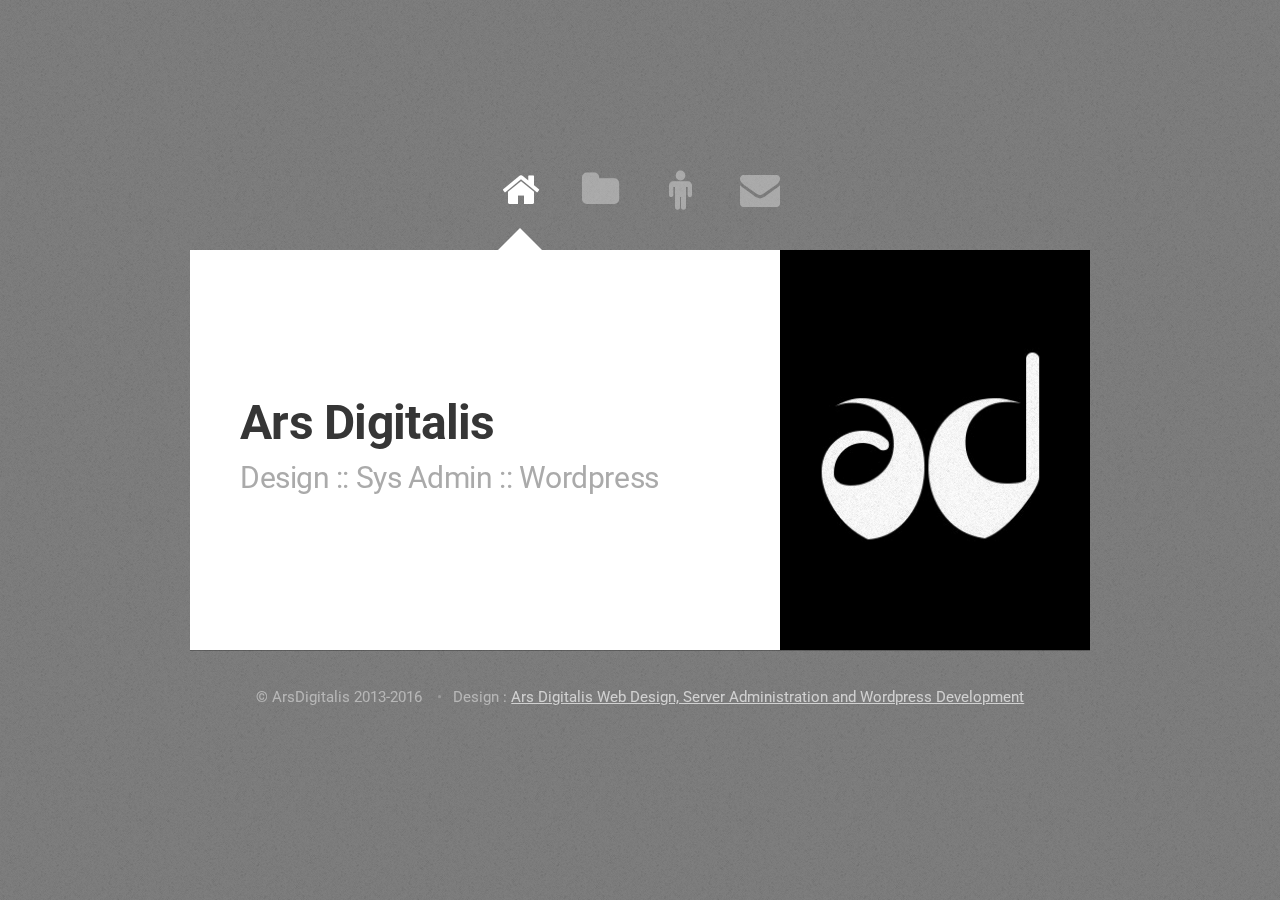
<file: index.html>
<!DOCTYPE html>
<html><head>
        <title>Ars Digitalis • Design for Artists</title>
        <meta http-equiv="content-type" content="text/html; charset=utf-8" >
        <meta name="description" content="Ars Digitalis: Web Design for Artists" >
        <meta name="keywords" content="arsdigitalis, ars digitalis, web design" >
        <link href="http://fonts.googleapis.com/css?family=Roboto:400,700&subset=latin,greek" rel="stylesheet" type="text/css" >
        <link rel="shortcut icon" href="favicon.ico" >
        <link rel="apple-touch-icon-precomposed" href="apple-touch-icon-iphone.png" >
        <link rel="apple-touch-icon-precomposed" sizes="72x72" href="apple-touch-icon-ipad.png" >
        <link rel="apple-touch-icon-precomposed" sizes="114x114" href="apple-touch-icon-iphone4.png" >
        <link rel="apple-touch-icon-precomposed" sizes="144x144" href="apple-touch-icon-ipad3.png" >
        <script src="https://code.jquery.com/jquery-1.11.3.min.js" ></script>
        <script src="js/config.js" ></script>
        <script src="js/skel.min.js" ></script>

        <script>
          (function(i,s,o,g,r,a,m){i['GoogleAnalyticsObject']=r;i[r]=i[r]||function(){
          (i[r].q=i[r].q||[]).push(arguments)},i[r].l=1*new Date();a=s.createElement(o),
          m=s.getElementsByTagName(o)[0];a.async=1;a.src=g;m.parentNode.insertBefore(a,m)
          })(window,document,'script','//www.google-analytics.com/analytics.js','ga');

          ga('create', 'UA-42559195-1', 'arsdigitalis.co.uk');
          ga('send', 'pageview');
        </script>
        <noscript>
            <!--[if lte IE 8]><script src="js/html5shiv.js"></script><link rel="stylesheet" href="css/ie8.css" /><![endif]--><link rel="stylesheet" href="css/skel-noscript.css" >
            <link rel="stylesheet" href="css/style.css" >
            <link rel="stylesheet" href="css/style-desktop.css" >
            <link rel="stylesheet" href="css/noscript.css" >
        </noscript>

    </head>
    <body class="homepage" style="" >

        <!-- Wrapper-->
            <div id="wrapper" >

                <!-- Nav -->
                    <nav id="nav" >
                        <a href="#me" class="icon icon-home active" ><span>Home</span></a>
                        <a href="#work" class="icon icon-folder-close" ><span>Work</span></a>
                        <a href="#about" class="icon icon-male" ><span>About Us</span></a>
                        <a href="#email" class="icon icon-envelope" ><span>Email Us</span></a>
                    <!-- Twitter    <a href="http://twitter.com/n33co" class="icon icon-twitter"><span>Twitter</span></a> -->
                    </nav>

                <!-- Main -->
                    <div id="main" >

                        <!-- Me -->
                            <article id="me" class="panel" >
                                <header>
                                    <h1>Ars Digitalis</h1>
                                    <span class="byline" >Design :: Sys Admin :: Wordpress</span>
                                </header>
                                <a href="#work" class="jumplink pic" >
                                    <span class="jumplink arrow icon icon-chevron-right" ><span>See our work</span></span>
                                    <img src="images/me.jpg" alt="" >
                                </a>
                            </article>

                        <!-- Work -->
                            <article id="work" class="panel" >
                                <header>
                                    <h2>Work :: Έργο</h2>
                                </header>
                                <p>
                                    Κάντε κλικ για να δείτε κάποια από τα projects της <b>Ars Digitalis</b></p>
                                <section class="is-gallery" >
                                    <div class="row half" >
                                        <div class="4u" >
                                            <a href="http://athenspride.eu" target="_blank" class="image image-full" ><img src="images/athpride.jpg" alt="Athens Pride" ></a>
                                        <b>Athens Pride</b></div>
                                        <div class="4u" >
                                            <a href="http://aleajactaest.gr" target="_blank" class="image image-full" ><img src="images/alea.jpg" alt="Ομάδα AleaJactaEst" ></a>
                                        <b>Ομάδα AleaJactaEst</b></div>
                                        <div class="4u" >
                                            <a href="http://mavromoustakos.gr" target="_blank" class="image image-full" ><img src="images/mavromoustakos.jpg" alt="Μιχαήλ Μαυρομούστακος" ></a>
                                        <b>Μιχαήλ Μαυρομούστακος</b></div>
                                    </div>

                                    <div class="row half">
                                        <div class="4u" >
                                            <a href="http://avmag.gr" target="_blank" class="image image-full" ><img src="images/antivirus.jpg" alt="Antivirus Magazine" ></a>
                                        <b>Antivirus Magazine</b></div>
                                        <div class="4u" >
                                            <a href="http://gkoultoura.gr" target="_blank" class="image image-full" ><img src="images/gkoultoura.jpg" alt="Gkoultoura.gr" ></a>
                                        <b>Gkoultoura</b></div>
                                        <div class="4u" >
                                            <a href="http://thessalonikipride.com" target="_blank" class="image image-full" ><img src="images/thespride.jpg" alt="Thessaloniki Pride" ></a>
                                        <b>Thessaloniki Pride</b></div>

                                        </div>
                                        
                                        
                                        <div class="row half">
                                        <div class="4u" >
	                                        <a href="http://ftv.gr" target="_blank" class="image image-full" ><img src="images/ftv.jpg" alt="ftv.gr" ></a>
                                        <b>FTV</b>
                                           </div>
                                        <div class="4u" >
                                            <a href="http://glykouli.gr" target="_blank" class="image image-full" ><img src="images/glykouli.jpg" alt="Glykouli.gr" ></a>
                                        <b>Glykouli</b></div>
                                        <div class="4u" >
	                                        <a href="http://www.abbott.gr" target="_blank" class="image image-full" ><img src="images/abbott.jpg" alt="Abbott Facebook App" ></a>
                                        <b>Facebook App for Abbott</b>
                                            </div>

                                        </div>
                                    
                                    <div class="row half">
                                        <div class="4u" >
	                                        <a href="http://fecha.gr" target="_blank" class="image image-full" ><img src="images/fecha.jpg" alt="FeCHA" ></a>
                                        <b>FeCHA</b>
                                           </div>
                                        <div class="4u" >
                                            <a href="http://grosplan.gr" target="_blank" class="image image-full" ><img src="images/grosplan.jpg" alt="Glykouli.gr" ></a>
                                        <b>Gros Plan</b></div>
                                        <div class="4u" >
	                                        
                                            </div>

                                        </div>

                                    <!--
                                    <div class="row half">
                                        <div class="4u">
                                            <a href="#" class="image image-full"><img src="images/1.jpg" alt=""></a>
                                        </div>
                                        <div class="4u">
                                            <a href="#" class="image image-full"><img src="images/1.jpg" alt=""></a>
                                        </div>
                                        <div class="4u">
                                            <a href="#" class="image image-full"><img src="images/1.jpg" alt=""></a>
                                        </div>
                                    </div>
                                    <div class="row half">
                                        <div class="4u">
                                            <a href="#" class="image image-full"><img src="images/1.jpg" alt=""></a>
                                        </div>
                                        <div class="4u">
                                            <a href="#" class="image image-full"><img src="images/1.jpg" alt=""></a>
                                        </div>
                                        <div class="4u">
                                            <a href="#" class="image image-full"><img src="images/1.jpg" alt=""></a>
                                        </div>
                                    </div>

                                    <div class="row half">
                                        <div class="4u">
                                            <a href="#" class="image image-full"><img src="images/1.jpg" alt=""></a>
                                        </div>
                                        <div class="4u">
                                            <a href="#" class="image image-full"><img src="images/1.jpg" alt=""></a>
                                        </div>
                                        <div class="4u">
                                            <a href="#" class="image image-full"><img src="images/1.jpg" alt=""></a>
                                        </div>
                                    </div>
                                    -->
                                </section>
                            </article>

                        <!-- About -->
                            <article id="about" class="panel" >
                                <header>
                                    <h1>Creative Advice</h1>
                                    <span class="byline" >Δημιουργίες με την αισθητική σας</span>
                                </header>
                                <a href="#work" class="jumplink pic" >
                                    <span class="jumplink arrow icon icon-chevron-right" ><span>See our work</span></span>
                                    <img src="images/me.jpg" alt="" >
                                </a>
                            </article>

                        <!-- Email -->
                            <article id="email" class="panel" >
                                <header>
                                    <h2>Email Us :: Επικοινωνήστε</h2>
                                    <span class="byline" >Click <script type="text/javascript" >
                                    /*<![CDATA[*/

                                    var emailriddlerarray=[116,97,108,107,64,97,114,115,100,105,103,105,116,97,108,105,115,46,99,111,46,117,107]
                                    var encryptedemail_id25='' //variable to contain encrypted email
                                    for (var i=0; i<emailriddlerarray.length; i++)
                                     encryptedemail_id25+=String.fromCharCode(emailriddlerarray[i])

                                    document.write('<a href="mailto:'+encryptedemail_id25+'">here :: εδώ</a>')

                                    /*]]>*/
                                    </script>.<br></span>
                                </header>
                                <!--
                                <form action="#" method="post">
                                    <div>
                                        <div class="row half">
                                            <div class="6u">
                                                <input type="text" class="text" name="name" placeholder="Name" />
                                            </div>
                                            <div class="6u">
                                                <input type="text" class="text" name="email" placeholder="Email" />
                                            </div>
                                        </div>
                                        <div class="row half">
                                            <div class="12u">
                                                <input type="text" class="text" name="subject" placeholder="Subject" />
                                            </div>
                                        </div>
                                        <div class="row half">
                                            <div class="12u">
                                                <textarea name="message" placeholder="Message"></textarea>
                                            </div>
                                        </div>
                                        <div class="row">
                                            <div class="12u">
                                                <input type="submit" class="button" value="Send Message" />
                                            </div>
                                        </div>
                                    </div>
                                </form>
                                -->
                            </article>

                    </div>

                <!-- Footer -->
                    <div id="footer" >
                        <ul class="links" >
                            <li>© ArsDigitalis 2013-2016</li>
                            
                            <li>Design : <a href="http://ArsDigitalis.co.uk/" >Ars Digitalis Web Design, Server Administration and Wordpress Development</a></li>
                        </ul>
                    </div>

            </div>


</body></html>
</file>
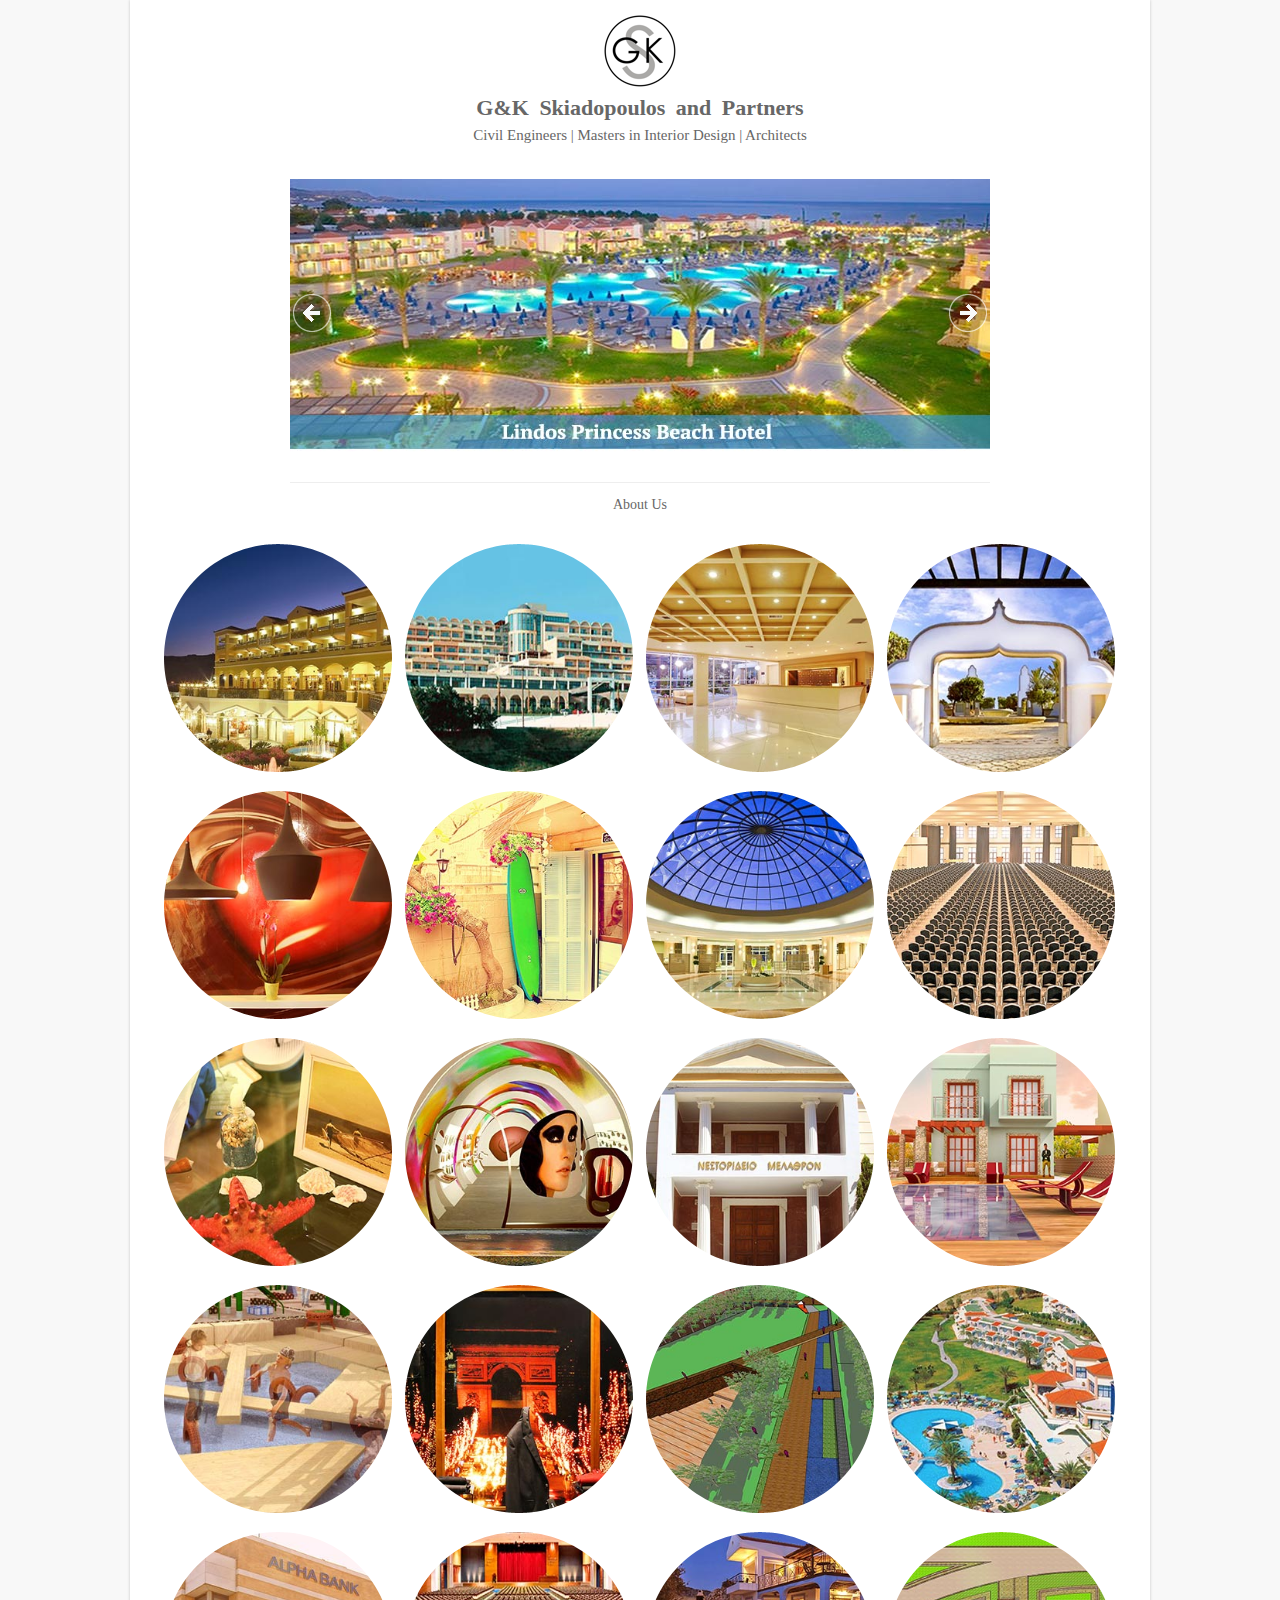
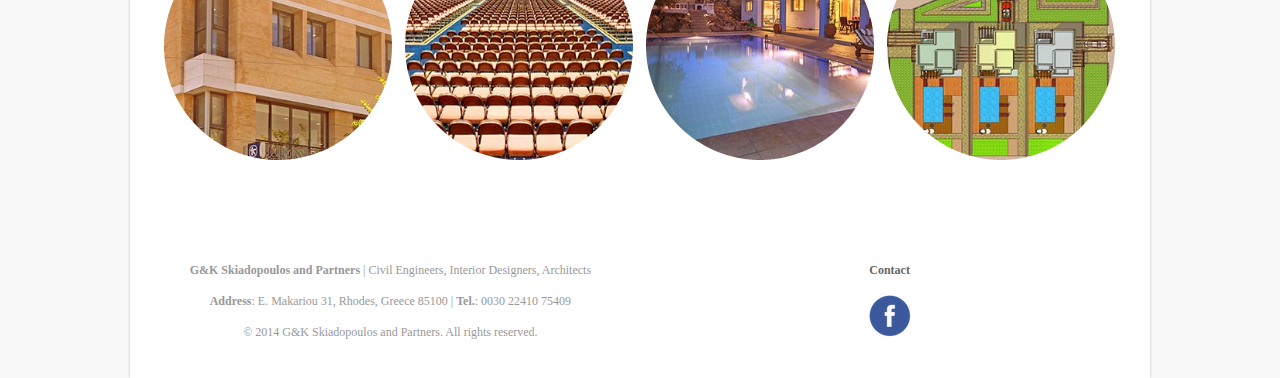
<file: gs/index.html>
<!DOCTYPE html>
<html xmlns="http://www.w3.org/1999/xhtml">

<head>
    <meta http-equiv="Content-Type" content="text/html; charset=utf-8" />
    <meta name="viewport" content="initial-scale=1, maximum-scale=1" />
    <meta name="viewport" content="width=device-width" />
    <title>G&amp;K Skiadopoulos and Partners</title>
    <link rel="stylesheet" type="text/css" href="css/style.css" media="screen" />

    <!-- Libraries, Fonts and Custom JavaScript Files -->
    <script src="http://use.edgefonts.net/pt-serif:n4,i4,n7:all.js"></script>
    <script src="http://code.jquery.com/jquery-1.11.0.min.js"></script>
    <script type="text/javascript" src="javascript/custom.js"></script>
    <script type="text/javascript" src="javascript/jquery.flexslider.js"></script>
    <link rel="stylesheet" href="css/flexslider.css" type="text/css" media="screen" />

    <!-- The page favicon -->
    <!-- <link rel="shortcut icon" href="favicon.ico" type="image/x-icon" /> -->
    <!-- The social media metadata -->
</head>

<body id="top">
    <div id="wrapper">

        <!-- START HOME -->

        <div class="content-wrapper clear">

            <div class="section-title text-align-center">

                <h1 class="title">
                    <a href="index.html">
                        <img src="images/logo.png" alt="Skiadopoulos and Partners Logo">
                    </a>
                </h1>
                <h1 class="title">G&amp;K Skiadopoulos and Partners</h1>
                <p>
                    <a href="civil.html">Civil Engineers</a> |
                    <a href="interior.html">Masters in Interior Design</a> |
                    <a href="architecture.html">Architects</a>
                </p>

            </div>
            <!--END SECTION TITLE-->


            <div class="slideshow-container">

                <div class="flexslider" id="index-slider">
                    <ul class="slides">
                        <li>
                            <a href="#">
                                <img src="ip/1.jpg" alt="" />
                            </a>
                        </li>
                        <li>
                            <a href="#">
                                <img src="ip/2.jpg" alt="" />
                            </a>
                        </li>
                        <li>
                            <a href="#">
                                <img src="ip/3.jpg" alt="" />
                            </a>
                        </li>
                        <li>
                            <a href="#">
                                <img src="ip/4.jpg" alt="" />
                            </a>
                        </li>
                        <li>
                            <a href="#">
                                <img src="ip/5.jpg" alt="" />
                            </a>
                        </li>
                        <li>
                            <a href="#">
                                <img src="ip/6a.jpg" alt="" />
                            </a>
                        </li>
                        <li>
                            <a href="#">
                                <img src="ip/6b.jpg" alt="" />
                            </a>
                        </li>
                        <li>
                            <a href="#">
                                <img src="ip/7.jpg" alt="" />
                            </a>
                        </li>
                        <li>
                            <a href="#">
                                <img src="ip/8.jpg" alt="" />
                            </a>
                        </li>
                        <li>
                            <a href="#">
                                <img src="ip/9.jpg" alt="" />
                            </a>
                        </li>
                        <li>
                            <a href="#">
                                <img src="ip/10.jpg" alt="" />
                            </a>
                        </li>
                        <li>
                            <a href="#">
                                <img src="ip/11.jpg" alt="" />
                            </a>
                        </li>
                        <li>
                            <a href="#">
                                <img src="ip/12.jpg" alt="" />
                            </a>
                        </li>
                        <li>
                            <a href="#">
                                <img src="ip/13.jpg" alt="" />
                            </a>
                        </li>
                        <li>
                            <a href="#">
                                <img src="ip/14.jpg" alt="" />
                            </a>
                        </li>
                        <li>
                            <a href="#">
                                <img src="ip/15.jpg" alt="" />
                            </a>
                        </li>
                        <li>
                            <a href="#">
                                <img src="ip/16.jpg" alt="" />
                            </a>
                        </li>
                        <li>
                            <a href="#">
                                <img src="ip/17.jpg" alt="" />
                            </a>
                        </li>
                        <li>
                            <a href="#">
                                <img src="ip/18.jpg" alt="" />
                            </a>
                        </li>
                        <li>
                            <a href="#">
                                <img src="ip/19.jpg" alt="" />
                            </a>
                        </li>
                        <li>
                            <a href="#">
                                <img src="ip/20.jpg" alt="" />
                            </a>
                        </li>


                    </ul>
                    <!--END UL SLIDES-->

                </div>
                <!--END FLEXSLIDER-->

            </div>
            <!--END SLIDESHOW-CONTAINER-->



            <!--START SECTION TITLE-->
            <section>

                <h1 class="subtitle">
                    <a href="about.html">About Us</a>
                </h1>

            </section>
            <!--END SECTION TITLE-->


            <!--START SKIADOPOULOS PROJECTS-->
            <div class="portfolio-grid">

                <ul id="thumbs" class="shaped circle">
                    <!--START FIRST SKIADOPOULOS PROJECT - To add new projects, get this block, modify, and paste over it-->
                    <li class="item web">

                        <div class="item-container">
                            <img src="ic/1.jpg" alt="" height="257" />
                        </div>

                        <div class="item-info-overlay">
                            <div>
                                <h3 class="title">
                                    <a href="#">Lindos Princess Beach Hotel</a>
                                </h3>
                                <h4>Civil Engineering</h4>
                            </div>
                        </div>
                        <!--END ITEM-INFO-OVERLAY-->

                    </li>
                    <!--END FIRST SKIADOPOULOS PROJECT-->
                    <li>

                        <div class="item-container">
                            <img src="ic/2.jpg" alt="" />
                        </div>

                        <div class="item-info-overlay">
                            <div>
                                <h3 class="title">
                                    <a href="#">Kipriotis Panorama Hotel &amp; Suites</a>
                                </h3>
                                <h4>Civil Engineering</h4>
                            </div>
                        </div>
                        <!--END ITEM-INFO-OVERLAY-->
                    </li>
                    <li>

                        <div class="item-container">
                            <img src="ic/3.jpg" alt="" />
                        </div>

                        <div class="item-info-overlay">
                            <div>
                                <h3 class="title">
                                    <a href="#">Kipriotis Village Resort</a>
                                </h3>
                                <h4>Civil Engineering</h4>
                            </div>
                        </div>
                        <!--END ITEM-INFO-OVERLAY-->
                    </li>
                    <li>

                        <div class="item-container">
                            <img src="ic/4.jpg" alt="" />
                        </div>

                        <div class="item-info-overlay">
                            <div>
                                <h3 class="title">
                                    <a href="#">Kallithea Springs Renovation</a>
                                </h3>
                                <h4>Civil Engineering</h4>
                            </div>
                        </div>
                        <!--END ITEM-INFO-OVERLAY-->
                    </li>
                    <li>

                        <div class="item-container">
                            <img src="ic/5.jpg" alt="" />
                        </div>

                        <div class="item-info-overlay">
                            <div>
                                <h3 class="title">
                                    <a href="#">&quot;Belgian Chocolate Fondue&quot;</a>
                                </h3>
                                <h4>Interior Design</h4>
                            </div>
                        </div>
                        <!--END ITEM-INFO-OVERLAY-->
                    </li>
                    <li>

                        <div class="item-container">
                            <img src="ic/6.jpg" alt="" />
                        </div>

                        <div class="item-info-overlay">
                            <div>
                                <h3 class="title">
                                    <a href="#">&quot;The Surfer's Home&quot;</a>
                                </h3>
                                <h4>Interior Design</h4>
                            </div>
                        </div>
                        <!--END ITEM-INFO-OVERLAY-->
                    </li>
                    <li>

                        <div class="item-container">
                            <img src="ic/7.jpg" alt="" />
                        </div>

                        <div class="item-info-overlay">
                            <div>
                                <h3 class="title">
                                    <a href="#">Kipriotis Maris Suites</a>
                                </h3>
                                <h4>Civil Engineering</h4>
                            </div>
                        </div>
                        <!--END ITEM-INFO-OVERLAY-->
                    </li>
                    <li>

                        <div class="item-container">
                            <img src="ic/8.jpg" alt="" />
                        </div>

                        <div class="item-info-overlay">
                            <div>
                                <h3 class="title">
                                    <a href="#">Capsis Hotel Convention Center</a>
                                </h3>
                                <h4>Civil Engineering</h4>
                            </div>
                        </div>
                        <!--END ITEM-INFO-OVERLAY-->
                    </li>
                    <li>

                        <div class="item-container">
                            <img src="ic/9.jpg" alt="" />
                        </div>

                        <div class="item-info-overlay">
                            <div>
                                <h3 class="title">
                                    <a href="#">Retail Outdoor Clothing Store</a>
                                </h3>
                                <h4>Interior Design</h4>
                            </div>
                        </div>
                        <!--END ITEM-INFO-OVERLAY-->
                    </li>
                    <li>

                        <div class="item-container">
                            <img src="ic/10.jpg" alt="" />
                        </div>

                        <div class="item-info-overlay">
                            <div>
                                <h3 class="title">
                                    <a href="#">Retail Cosmetics Store in Milan</a>
                                </h3>
                                <h4>Interior Design</h4>
                            </div>
                        </div>
                        <!--END ITEM-INFO-OVERLAY-->
                    </li>
                    <li>

                        <div class="item-container">
                            <img src="ic/11.jpg" alt="" />
                        </div>

                        <div class="item-info-overlay">
                            <div>
                                <h3 class="title">
                                    <a href="#">Nestoridio Cultural Center</a>
                                </h3>
                                <h4>Civil Engineering</h4>
                            </div>
                        </div>
                        <!--END ITEM-INFO-OVERLAY-->
                    </li>
                    <li>

                        <div class="item-container">
                            <img src="ic/12.jpg" alt="" />
                        </div>

                        <div class="item-info-overlay">
                            <div>
                                <h3 class="title">
                                    <a href="#">&quot;3 Villas by the Sea&quot;</a>
                                </h3>
                                <h4>Architecture</h4>
                            </div>
                        </div>
                        <!--END ITEM-INFO-OVERLAY-->
                    </li>
                    <li>

                        <div class="item-container">
                            <img src="ic/13.jpg" alt="" />
                        </div>

                        <div class="item-info-overlay">
                            <div>
                                <h3 class="title">
                                    <a href="#">Urban Design in  Milan</a>
                                </h3>
                                <h4>Architecture</h4>
                            </div>
                        </div>
                        <!--END ITEM-INFO-OVERLAY-->
                    </li>
                    <li>

                        <div class="item-container">
                            <img src="ic/14.jpg" alt="" />
                        </div>

                        <div class="item-info-overlay">
                            <div>
                                <h3 class="title">
                                    <a href="#">Retail Clothing Store's Windows</a>
                                </h3>
                                <h4>Interior Design</h4>
                            </div>
                        </div>
                        <!--END ITEM-INFO-OVERLAY-->
                    </li>
                    <li>

                        <div class="item-container">
                            <img src="ic/15.jpg" alt="" />
                        </div>

                        <div class="item-info-overlay">
                            <div>
                                <h3 class="title">
                                    <a href="#">Landscape Architecture in Milan</a>
                                </h3>
                                <h4>Architecture</h4>
                            </div>
                        </div>
                        <!--END ITEM-INFO-OVERLAY-->
                    </li>
                    <li>

                        <div class="item-container">
                            <img src="ic/16.jpg" alt="" />
                        </div>

                        <div class="item-info-overlay">
                            <div>
                                <h3 class="title">
                                    <a href="#">Rodos Princess Hotel</a>
                                </h3>
                                <h4>Civil Engineering</h4>
                            </div>
                        </div>
                        <!--END ITEM-INFO-OVERLAY-->
                    </li>
                    <li>

                        <div class="item-container">
                            <img src="ic/17.jpg" alt="" />
                        </div>

                        <div class="item-info-overlay">
                            <div>
                                <h3 class="title">
                                    <a href="#">Bank Emporiki</a>
                                </h3>
                                <h4>Civil Engineering</h4>
                            </div>
                        </div>
                        <!--END ITEM-INFO-OVERLAY-->
                    </li>
                    <li>

                        <div class="item-container">
                            <img src="ic/18.jpg" alt="" />
                        </div>

                        <div class="item-info-overlay">
                            <div>
                                <h3 class="title">
                                    <a href="#">Kipriotis Panorama Convention Center</a>
                                </h3>
                                <h4>Civil Engineering</h4>
                            </div>
                        </div>
                        <!--END ITEM-INFO-OVERLAY-->
                    </li>
                    <li>

                        <div class="item-container">
                            <img src="ic/19.jpg" alt="" />
                        </div>

                        <div class="item-info-overlay">
                            <div>
                                <h3 class="title">
                                    <a href="#">Villa Meltemi</a>
                                </h3>
                                <h4>Architecture</h4>
                            </div>
                        </div>
                        <!--END ITEM-INFO-OVERLAY-->
                    </li>
                    <li>

                        <div class="item-container">
                            <img src="ic/20.jpg" alt="" />
                        </div>

                        <div class="item-info-overlay">
                            <div>
                                <h3 class="title">
                                    <a href="#">Landscape Architecture &quot;3 Villas by the Sea&quot;</a>
                                </h3>
                                <h4>Architecture</h4>
                            </div>
                        </div>
                        <!--END ITEM-INFO-OVERLAY-->
                    </li>



                </ul>
                <!--END UL-->

            </div>
            <!--END PORTFOLIO-GRID-->


            <!-- START FOOTER -->

            <div id="footer">

                <div id="footer-content">

                    <div id="footer-top" class="clear">

                        <div class="one-half">
                            <p class="text-align-center"><strong>G&amp;K Skiadopoulos and Partners</strong> |  Civil Engineers, Interior Designers, Architects</p>
                            <p class="text-align-center"></p>
                            <p class="text-align-center"><strong>Address</strong>: E. Makariou 31, Rhodes, Greece 85100 | <strong>Tel.</strong>: 0030 22410 75409</p>
                            <p class="text-align-center">&copy; 2014 G&amp;K Skiadopoulos and Partners. All rights reserved.</p>

                        </div>
                        <!--END ONE-HALF-->


                        <div class="one-half last">
                            <p class="text-align-center"><a href="about.html#contact">Contact</a></p>
                            <img src="images/facebook.png" alt="Skiadopoulos Facebook Page" class="image-align-center">

                        </div>
                        <!--END ONE-HALF LAST-->

                    </div>
                    <!--END FOOTER-TOP-->

                </div>
                <!--END FOOTER-CONTENT-->

            </div>
            <!--END FOOTER-->

            <!-- END FOOTER -->

        </div>
        <!-- END CONTENT-WRAPPER -->

    </div>
    <!-- END WRAPPER -->

</body>

</html>
</file>
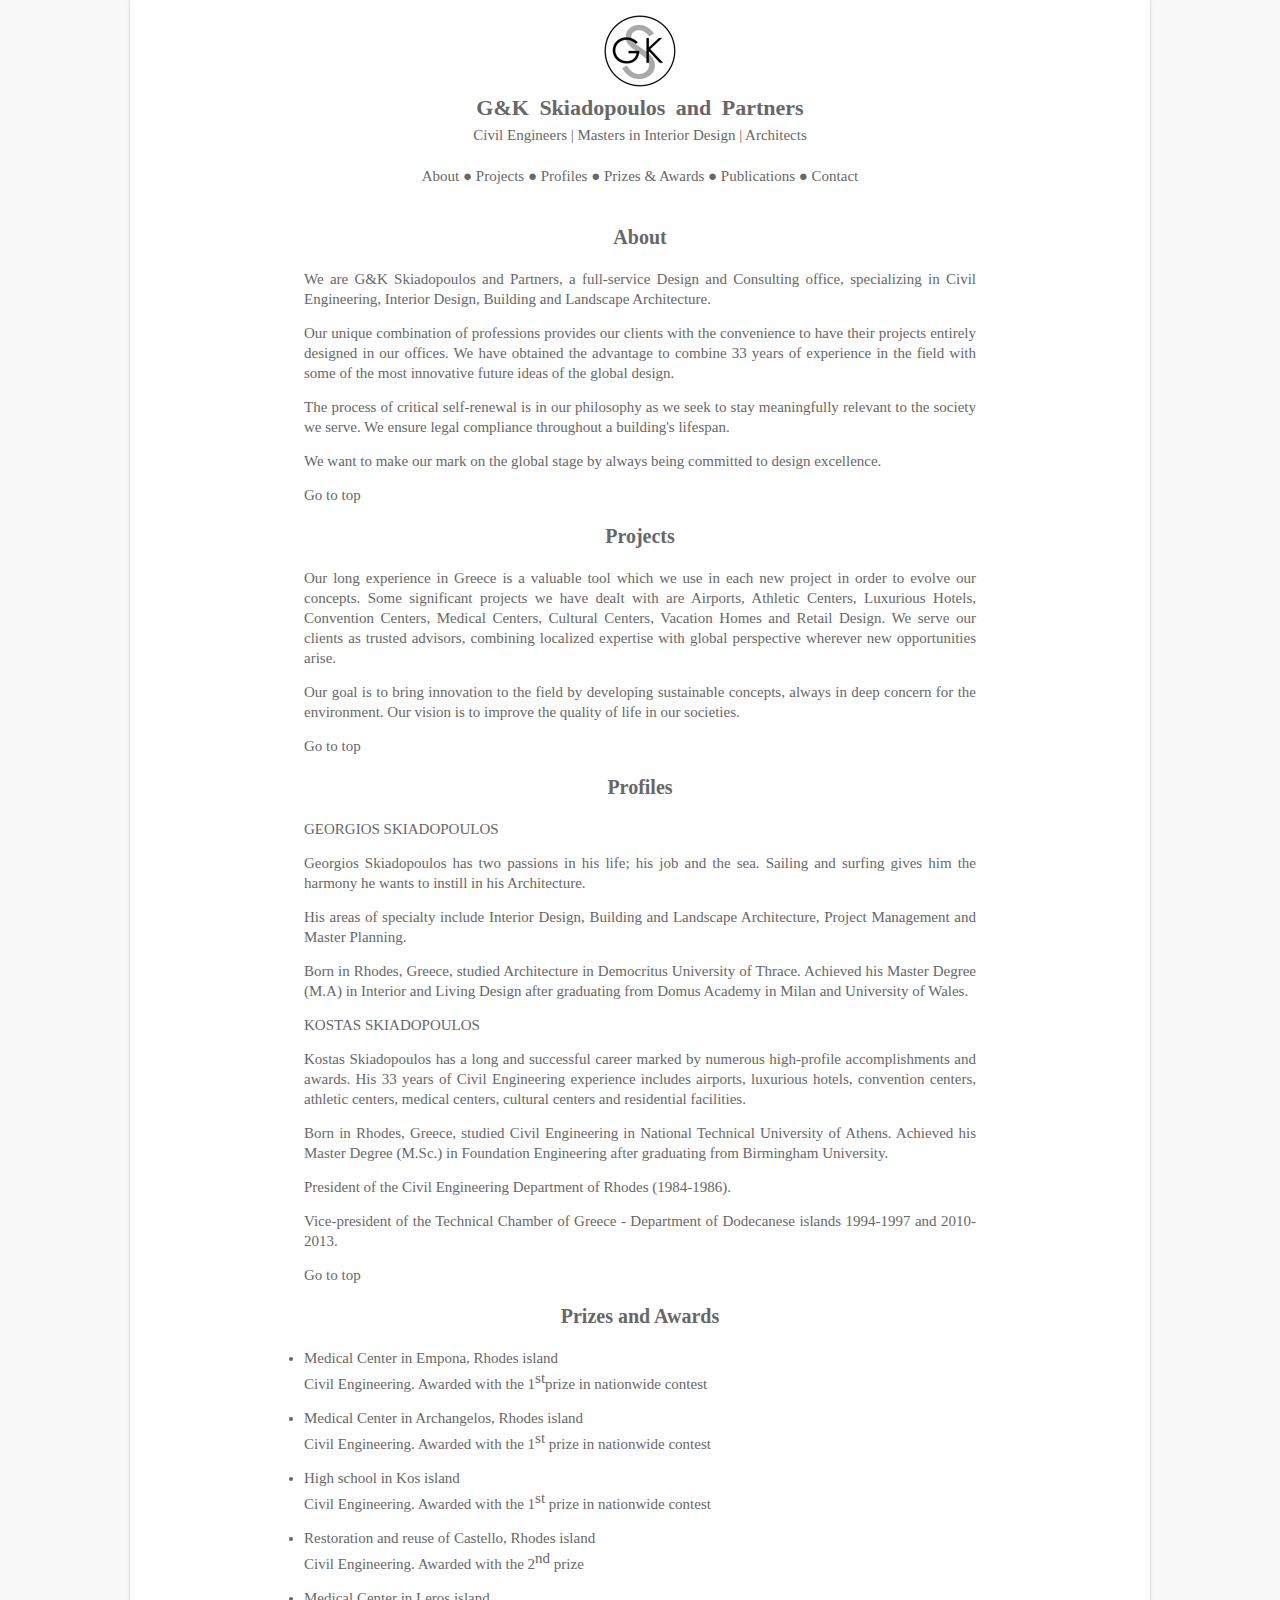
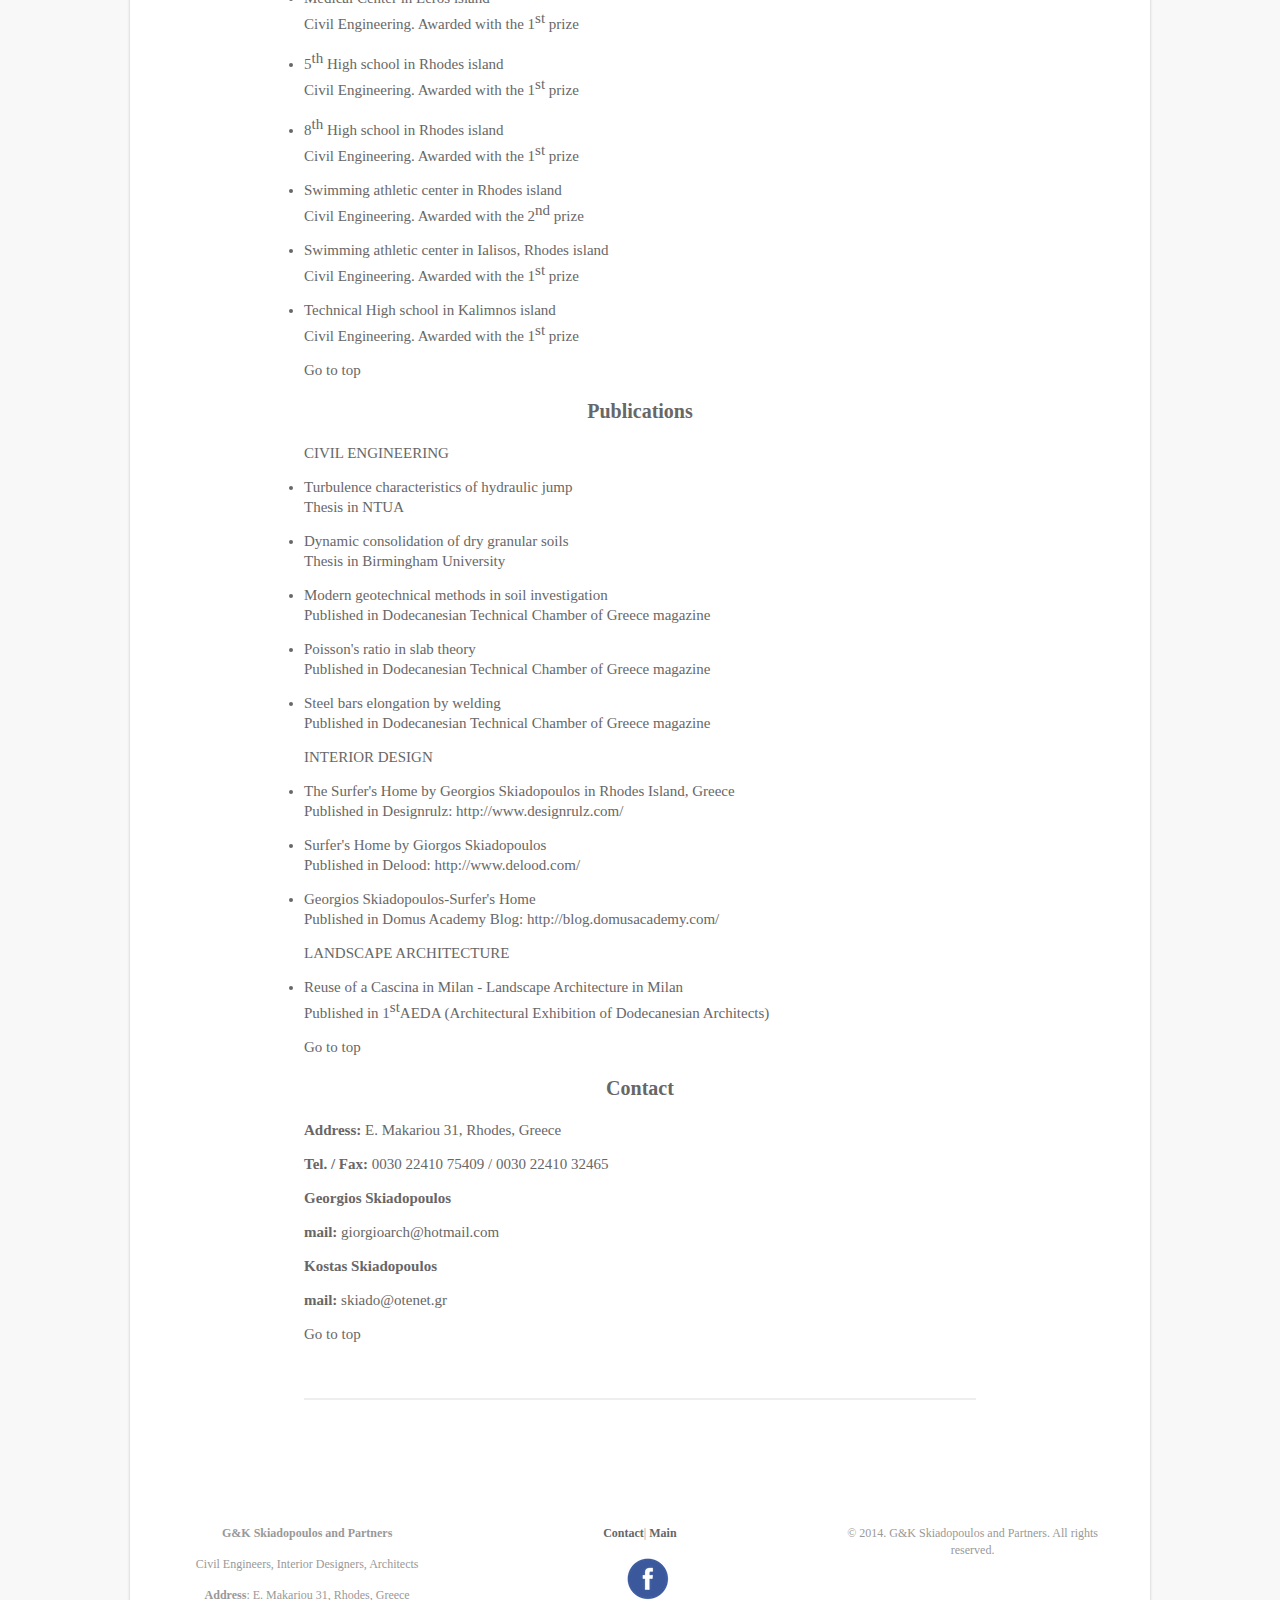
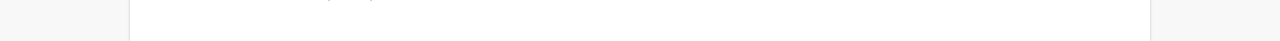
<file: gs/about.html>
<!DOCTYPE html>
<html xmlns="http://www.w3.org/1999/xhtml">

<head>
    <meta http-equiv="Content-Type" content="text/html; charset=utf-8" />
    <meta name="viewport" content="initial-scale=1, maximum-scale=1" />
    <meta name="viewport" content="width=device-width" />
    <title>G&amp;K Skiadopoulos and Partners | About and Contact</title>

    <link rel="stylesheet" type="text/css" href="css/style.css" media="screen" />

    <!-- Libraries, Fonts and Custom JavaScript Files -->
    <script src="http://use.edgefonts.net/pt-serif:n4,i4,n7:all.js"></script>
    <script src="http://code.jquery.com/jquery-1.11.0.min.js"></script>
    <script type="text/javascript" src="javascript/custom.js"></script>

    <!-- Smooth Scroll to Anchors -->
    <script type="text/javascript" src="javascript/smooth-scroll.js"></script>

    <!-- The page favicon -->
    <link rel="shortcut icon" href="favicon.ico" type="image/x-icon" />
    <!-- The social media metadata -->
</head>

<body id="top">

    <div id="wrapper">

        <!-- START HOME -->

        <div class="content-wrapper clear">

            <div class="section-title text-align-center">

                <h1 class="title">
                    <a href="index.html">
                        <img src="images/logo.png" alt="Skiadopoulos and Partners Logo">
                    </a>
                </h1>
                <h1 class="title">G&amp;K Skiadopoulos and Partners</h1>
                <p>
                    <a href="civil.html">Civil Engineers</a> |
                    <a href="interior.html">Masters in Interior Design</a> |
                    <a href="architecture.html">Architects</a>
                </p>
                <p>
                    <a data-scroll data-options="easing: linear" href="#about">About</a> &#9679;
                    <a data-scroll data-options="easing: linear" href="#projects">Projects</a> &#9679;
                    <a data-scroll data-options="easing: linear" href="#profiles">Profiles</a> &#9679;
                    <a data-scroll data-options="easing: linear" href="#prizes">Prizes &amp; Awards</a> &#9679;
                    <a data-scroll data-options="easing: linear" href="#publications">Publications</a> &#9679;
                    <a data-scroll data-options="easing: linear" href="#contact">Contact</a>
                </p>

            </div>
            <!--END SECTION TITLE-->

            <div class="about-title">
                <h2 class="about-title" id="about">
                    About
                </h2>
                <p>
                    We are G&amp;K Skiadopoulos and Partners, a full-service Design and Consulting office, specializing in Civil Engineering, Interior Design, Building and Landscape Architecture.
                </p>
                <p>
                    Our unique combination of professions provides our clients with the convenience to have their projects entirely designed in our offices. We have obtained the advantage to combine 33 years of experience in the field with some of the most innovative future ideas of the global design.
                </p>
                <p>
                    The process of critical self-renewal is in our philosophy as we seek to stay meaningfully relevant to the society we serve. We ensure legal compliance throughout a building's lifespan.
                </p>
                <p>
                    We want to make our mark on the global stage by always being committed to design excellence.
                </p>
                <p>
                    <a data-scroll data-options="easing: linear" href="#top">Go to top</a>
                </p>
                <h2 class="about-title" id="projects">
                    Projects
                </h2>
                <p>
                    Our long experience in Greece is a valuable tool which we use in each new project in order to evolve our concepts. Some significant projects we have dealt with are Airports, Athletic Centers, Luxurious Hotels, Convention Centers, Medical Centers, Cultural Centers, Vacation Homes and Retail Design. We serve our clients as trusted advisors, combining localized expertise with global perspective wherever new opportunities arise.
                </p>
                <p>
                    Our goal is to bring innovation to the field by developing sustainable concepts, always in deep concern for the environment. Our vision is to improve the quality of life in our societies.
                </p>
                <p>
                    <a data-scroll data-options="easing: linear" href="#top">Go to top</a>
                </p>
                <h2 class="about-title" id="profiles">
                    Profiles
                </h2>
                <p>

                </p>
                <p>

                </p>
                <p>
                    GEORGIOS SKIADOPOULOS
                </p>
                <p>
                    Georgios Skiadopoulos has two passions in his life; his job and the sea. Sailing and surfing gives him the harmony he wants to instill in his Architecture.
                </p>
                <p>
                    His areas of specialty include Interior Design, Building and Landscape Architecture, Project Management and Master Planning.
                </p>
                <p>
                    Born in Rhodes, Greece, studied Architecture in Democritus University of Thrace. Achieved his Master Degree (M.A) in Interior and Living Design after graduating from Domus Academy in Milan and University of Wales.
                </p>
                <p>
                    KOSTAS SKIADOPOULOS
                </p>
                <p>
                    Kostas Skiadopoulos has a long and successful career marked by numerous high-profile accomplishments and awards. His 33 years of Civil Engineering experience includes airports, luxurious hotels, convention centers, athletic centers, medical centers, cultural centers and residential facilities.
                </p>
                <p>
                    Born in Rhodes, Greece, studied Civil Engineering in National Technical University of Athens. Achieved his Master Degree (M.Sc.) in Foundation Engineering after graduating from Birmingham University.
                </p>
                <p>
                    President of the Civil Engineering Department of Rhodes (1984-1986).
                </p>
                <p>
                    Vice-president of the Technical Chamber of Greece - Department of Dodecanese islands 1994-1997 and 2010-2013.
                </p>
                <p>
                    <a data-scroll data-options="easing: linear" href="#top">Go to top</a>
                </p>
                <h2 class="about-title" id="prizes">
                    Prizes and Awards
                </h2>
                <p>

                </p>
                <ul class="about-title">
                    <li>
                        Medical Center in Empona, Rhodes island
                        <br>Civil Engineering. Awarded with the 1<sup>st</sup>prize in nationwide contest
                        <p></p>
                    </li>

                    <li>Medical Center in Archangelos, Rhodes island
                        <br>Civil Engineering. Awarded with the 1<sup>st</sup> prize in nationwide contest
                        <p></p>
                    </li>
                    <li>High school in Kos island
                        <br>Civil Engineering. Awarded with the 1<sup>st</sup> prize in nationwide contest
                        <p></p>
                    </li>
                    <li>Restoration and reuse of Castello, Rhodes island
                        <br>Civil Engineering. Awarded with the 2<sup>nd</sup> prize
                        <p></p>
                    </li>
                    <li>
                        Medical Center in Leros island
                        <br>Civil Engineering. Awarded with the 1<sup>st</sup> prize
                        <p></p>
                    </li>

                    <li>
                        5<sup>th</sup> High school in Rhodes island
                        <br>Civil Engineering. Awarded with the 1<sup>st</sup> prize
                        <p></p>
                    </li>

                    <li>
                        8<sup>th</sup> High school in Rhodes island
                        <br>Civil Engineering. Awarded with the 1<sup>st</sup> prize
                        <p></p>
                    </li>
                    <li>Swimming athletic center in Rhodes island
                    <br>Civil Engineering. Awarded with the 2<sup>nd</sup> prize
                        <p></p>
                    </li>
                    <li>
                        Swimming athletic center in Ialisos, Rhodes island
                        <br>Civil Engineering. Awarded with the 1<sup>st</sup> prize
                        <p></p>
                    </li>
                    <li>Technical High school in Kalimnos island
                    <br>Civil Engineering. Awarded with the 1<sup>st</sup> prize
                        <p></p>
                    </li>
                </ul>
                <p>

                </p>
                <p>

                </p>

                <p>
                    <a data-scroll data-options="easing: linear" href="#top">Go to top</a>
                </p>
                <h2 class="about-title" id="publications">
                    Publications
                </h2>

                <p>
                    CIVIL ENGINEERING
                </p>
                <ul class="about-title">
                    <li>Turbulence characteristics of hydraulic jump
                        <br>Thesis in NTUA
                        <p></p>
                    </li>
                    <li>Dynamic consolidation of dry granular soils
                        <br>Thesis in Birmingham University
                        <p></p>
                    </li>
                    <li>Modern geotechnical methods in soil investigation
                        <br>Published in Dodecanesian Technical Chamber of Greece magazine
                        <p></p>
                    </li>
                    <li>Poisson's ratio in slab theory
                        <br>Published in Dodecanesian Technical Chamber of Greece magazine
                        <p></p>
                    </li>
                    <li>Steel bars elongation by welding
                        <br>Published in Dodecanesian Technical Chamber of Greece magazine
                        <p></p>
                    </li>
                </ul>

                <p>
                    INTERIOR DESIGN
                </p>
                <ul class="about-title">
                    <li>The Surfer's Home by Georgios Skiadopoulos in Rhodes Island, Greece
                        <br>Published in Designrulz: <a href="http://www.designrulz.com/design/2013/07/the-surfers-home-by-georgios-skiadopoulos-in-rhodes-island-greece/">http://www.designrulz.com/</a>
                        <p></p>
                    </li>
                    <li>Surfer's Home by Giorgos Skiadopoulos
                        <br>Published in Delood: <a href="http://www.delood.com/interiors/surfer%E2%80%99s-home-giorgos-skiadopoulos">http://www.delood.com/</a>
                        <p></p>
                    </li>
                    <li>Georgios Skiadopoulos-Surfer's Home
                        <br>Published in Domus Academy Blog: <a href="http://blog.domusacademy.com/?p=4860">http://blog.domusacademy.com/</a>
                        <p></p>
                    </li>
                </ul>

                <p>LANDSCAPE ARCHITECTURE
                </p>
                <ul class="about-title">
                    <li>Reuse of a Cascina in Milan - Landscape Architecture in Milan
                        <br>Published in 1<sup>st</sup>AEDA (Architectural Exhibition of Dodecanesian Architects)
                    <p></p>
                    </li>
                </ul>
                <p>
                    <a data-scroll data-options="easing: linear" href="#top">Go to top</a>
                </p>
                <h2 class="about-title" id="contact">
                    Contact
                </h2>
                <p><strong>Address: </strong>E. Makariou 31, Rhodes, Greece
                </p>
                <p><strong>Tel. / Fax: </strong>0030 22410 75409 / 0030 22410 32465
                </p>
                <p><strong>Georgios Skiadopoulos</strong></p>
                <p><strong>mail: </strong><script type="text/javascript"><!--
var qqfbimu = ['l','o','.','t','@','a','l','g','f','@','a','i','r','s','r','c','h','g','l','.','a','>','=',' ','/','>','i','o','g','h',' ','m','r','s','h','e','o','r','"','c','o','c','o','m','o','o','a','m','a','a','g','"','t','a','<','m','r','o','"','t','l','=','i','m','c','e','<','i','h','i','c','i','h','l','a','m','i','i','o',':','"','a'];var ajgxqwe = [52,76,35,13,66,50,12,55,6,27,32,72,19,45,63,75,67,59,42,74,23,81,46,2,79,54,21,29,16,26,40,70,24,44,3,48,61,58,53,64,57,36,14,77,18,68,80,31,71,10,20,47,69,43,0,49,4,37,39,30,73,7,60,9,25,5,78,51,28,11,41,17,65,34,1,38,33,56,22,15,8,62];var qykkdqr= new Array();for(var i=0;i<ajgxqwe.length;i++){qykkdqr[ajgxqwe[i]] = qqfbimu[i]; }for(var i=0;i<qykkdqr.length;i++){document.write(qykkdqr[i]);}
// --></script>
<noscript>Please enable Javascript to see the email address</noscript>
                </p>
                <p>
                    <strong>Kostas Skiadopoulos</strong>
                </p>
                <p>
                    <strong>mail: </strong><script type="text/javascript"><!--
var lgbmddh = ['n','r','e',' ','o','"','<','.','/','>','.','i','o','r',' ','a','"','"','e','k','<','s','r','e',':','i','t','o','e','s','=','>','h','s','o','l','a','n','g','"','d','a','k','e','t','a','=','a','@','c','a','t','d','t','a','m','t','l','l','s','i','m','o','g','i','e','f','@'];var gawvbob = [58,31,59,2,23,32,0,61,65,47,29,11,53,63,33,51,8,46,25,49,64,16,4,57,15,44,28,55,41,48,39,67,3,37,14,12,19,26,62,40,52,36,17,27,24,66,7,1,54,34,10,56,20,13,43,9,60,35,45,38,18,42,21,30,50,5,6,22];var viwvvgo= new Array();for(var i=0;i<gawvbob.length;i++){viwvvgo[gawvbob[i]] = lgbmddh[i]; }for(var i=0;i<viwvvgo.length;i++){document.write(viwvvgo[i]);}
// --></script>
<noscript>Please enable Javascript to see the email address</noscript>
                </p>
                <p>
                    <a data-scroll data-options="easing: linear" href="#top">Go to top</a>
                </p>

                <div class="divider-border"></div>


                <div class="two-third">

                </div>
                <!--END TWO-THIRD-->



            </div>
            <!--END ONE-->


            <!-- START FOOTER -->

            <div id="footer">

                <div id="footer-content">

                    <div id="footer-top" class="clear">

                        <div class="one-third">
                            <p class="text-align-center">
                                <strong>G&amp;K Skiadopoulos and Partners</strong>
                            </p>
                            <p class="text-align-center">Civil Engineers, Interior Designers, Architects</p>
                            <p class="text-align-center">
                                <strong>Address</strong>: E. Makariou 31, Rhodes, Greece</p>

                        </div>
                        <!--END ONE-THIRD-->


                        <div class="one-third">
                            <p class="text-align-center">
                                <a>Contact</a>|
                                <a>Main</a>
                            </p>
                            <img src="images/facebook.png" alt="Skiadopoulos Facebook Page" class="image-align-center">
                        </div>
                        <!--END ONE-THIRD-->

                        <div class="one-third last">
                            <p class="text-align-center">&copy; 2014. G&amp;K Skiadopoulos and Partners. All rights reserved.</p>

                        </div>
                        <!--END ONE-THIRD LAST-->

                    </div>
                    <!--END FOOTER-TOP-->

                </div>
                <!--END FOOTER-CONTENT-->

            </div>
            <!--END FOOTER-->

            <!-- END FOOTER -->

        </div>
        <!-- END CONTENT-WRAPPER -->

    </div>
    <!-- END WRAPPER -->

    <!-- Smooth Scrolling Parameters -->
    <script>
        smoothScroll.init({
            speed: 500,
            easing: 'linear ',
            updateURL: false,
            callbackBefore: function(toggle, anchor) {},
            callbackAfter: function(toggle, anchor) {}
        });
    </script>

</body>

</html>
</file>
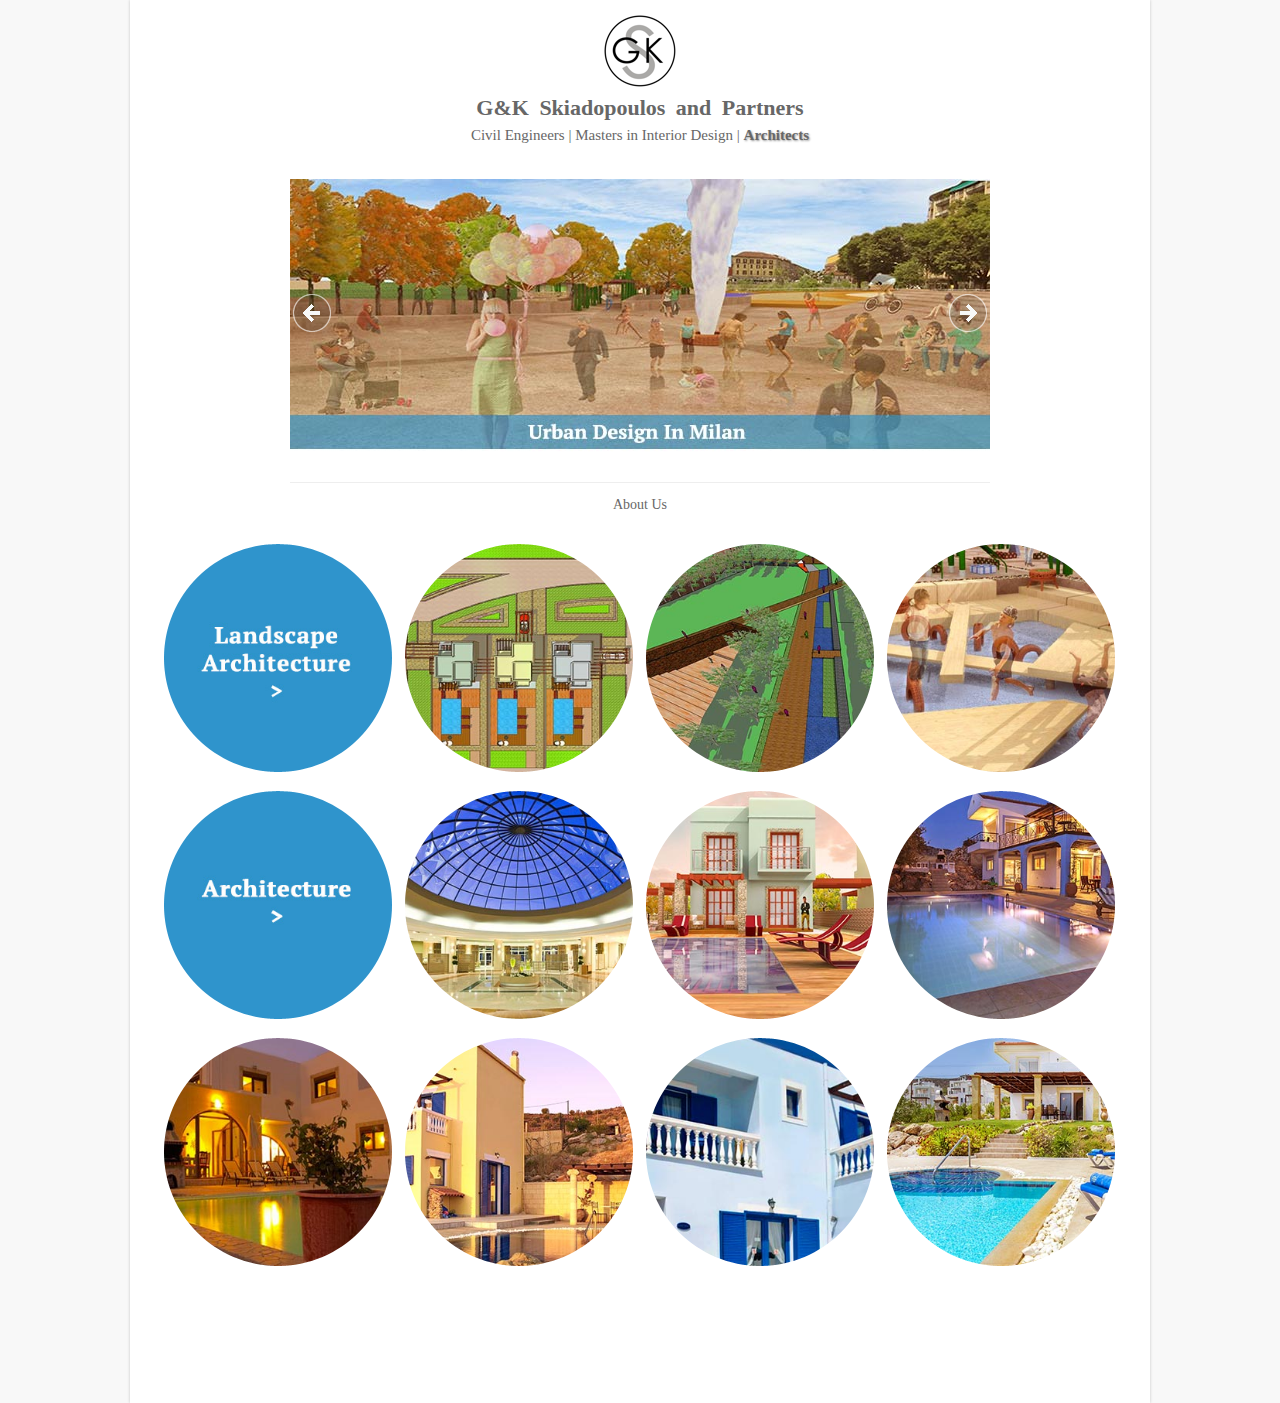
<file: gs/architecture.html>
<!DOCTYPE html>
<html xmlns="http://www.w3.org/1999/xhtml">

<head>
    <meta http-equiv="Content-Type" content="text/html; charset=utf-8" />
    <meta name="viewport" content="initial-scale=1, maximum-scale=1" />
    <meta name="viewport" content="width=device-width" />
    <title>G&amp;K Skiadopoulos and Partners | Architects</title>

    <link rel="stylesheet" type="text/css" href="css/style.css" media="screen" />

    <!-- Libraries, Fonts and Custom JavaScript Files -->
    <script src="http://use.edgefonts.net/pt-serif:n4,i4,n7:all.js"></script>
    <script src="http://code.jquery.com/jquery-1.11.0.min.js"></script>
    <script type="text/javascript" src="javascript/custom.js"></script>

    <!-- Flexslider JavaScript Files -->
    <script type="text/javascript" src="javascript/jquery.flexslider.js"></script>
    <link rel="stylesheet" href="css/flexslider.css" type="text/css" media="screen" />

    <!-- The page favicon -->
    <link rel="shortcut icon" href="favicon.ico" type="image/x-icon" />
    <!-- The social media metadata -->
</head>

<body id="top">

    <div id="wrapper">

        <!-- START HOME -->

        <div class="content-wrapper clear">

            <div class="section-title text-align-center">
            <!--START MENU SECTION-->
                <h1 class="title">
                    <a href="index.html">
                        <img src="images/logo.png" alt="Skiadopoulos and Partners Logo">
                    </a>
                </h1>
                <h1 class="title">G&amp;K Skiadopoulos and Partners</h1>
                <p>
                    <a href="civil.html">Civil Engineers</a> |
                    <a href="interior.html">Masters in Interior Design</a> |
                    <a href="architecture.html"><strong>Architects</strong></a>
                </p>

            </div>
            <!--END MENU SECTION-->


            <div class="slideshow-container">

                <div class="flexslider" id="index-slider">
                    <ul class="slides">
                        <li>
                            <a href="#">
                                <img src="ip/13.jpg" alt="" />
                            </a>
                        </li>
                        <li>
                            <a href="#">
                                <img src="ip/15.jpg" alt="" />
                            </a>
                        </li>
                        <li>
                            <a href="#">
                                <img src="ip/20.jpg" alt="" />
                            </a>
                        </li>
                        <li>
                            <a href="#">
                                <img src="ip/12.jpg" alt="" />
                            </a>
                        </li>
                        <li>
                            <a href="#">
                                <img src="ip/19.jpg" alt="" />
                            </a>
                        </li>
                        <li>
                            <a href="#">
                                <img src="ip/27.jpg" alt="" />
                            </a>
                        </li>
                        <li>
                            <a href="#">
                                <img src="ip/28.jpg" alt="" />
                            </a>
                        </li>
                        <li>
                            <a href="#">
                                <img src="ip/29.jpg" alt="" />
                            </a>
                        </li>
                        <li>
                            <a href="#">
                                <img src="ip/30.jpg" alt="" />
                            </a>
                        </li>


                    </ul>
                    <!--END UL SLIDES-->

                </div>
                <!--END FLEXSLIDER-->

            </div>
            <!--END SLIDESHOW-CONTAINER-->


            <!--START SECTION TITLE-->
            <section>

                <h1 class="subtitle">
                    <a href="about.html">About Us</a>
                </h1>

            </section>
            <!--END SECTION TITLE-->


            <!--START SKIADOPOULOS PROJECTS-->
            <div class="portfolio-grid">

                <ul id="thumbs" class="shaped circle">
                    <!--This is the separator. It introduces the category Landscape Architecture-->
                    <li class="item web">

                        <div class="item-container">
                            <img src="ic/larcen.jpg" alt="" height="257" />
                        </div>

                        <!--END ITEM-INFO-OVERLAY-->

                    </li>
                    <!--end separator for Landscape Architecture-->

                    <!--START FIRST LANDSCAPE ARCHITECTURE PROJECT-->
                    <li>

                        <div class="item-container">
                            <img src="ic/20.jpg" alt="" />
                        </div>

                        <div class="item-info-overlay">
                            <div>
                                <h3 class="title">
                                    <a href="#">Landscape Architecture &quot;3 Villas By The Sea&quot;</a>
                                </h3>
                            </div>
                        </div>
                        <!--END ITEM-INFO-OVERLAY-->
                    </li>
                    <!--END FIRST LANDSCAPE ARCHITECTURE PROJECT-->

                    <li>

                        <div class="item-container">
                            <img src="ic/15.jpg" alt="" />
                        </div>

                        <div class="item-info-overlay">
                            <div>
                                <h3 class="title">
                                    <a href="#">Landscape Architecture in Milan</a>
                                </h3>
                            </div>
                        </div>
                        <!--END ITEM-INFO-OVERLAY-->
                    </li>

                    <li class="item web">

                        <div class="item-container">
                            <img src="ic/13.jpg" alt="" height="257" />
                        </div>

                        <div class="item-info-overlay">
                            <div>
                                <h3 class="title">
                                    <a href="#">Urban Design in Milan</a>
                                </h3>
                            </div>
                        </div>
                        <!--END ITEM-INFO-OVERLAY-->

                    </li>

                    <!--Start separator for Architecture-->
                    <li>

                        <div class="item-container">
                            <img src="ic/arcen.jpg" alt="" />
                        </div>

                        <!--END ITEM-INFO-OVERLAY-->
                    </li>
                    <!--End separator for Architecture-->

                    <!--START FIRST ARCHITECTURE PROJECT-->
                    <li>

                        <div class="item-container">
                            <img src="ic/7.jpg" alt="" />
                        </div>

                        <div class="item-info-overlay">
                            <div>
                                <h3 class="title">
                                    <a href="#">Kipriotis Maris Suites</a>
                                </h3>
                                <h4></h4>
                            </div>
                        </div>
                        <!--END ITEM-INFO-OVERLAY-->
                    </li>
                    <!--END FIRST ARCHITECTURE PROJECT-->

                    <li>

                        <div class="item-container">
                            <img src="ic/12.jpg" alt="" />
                        </div>

                        <div class="item-info-overlay">
                            <div>
                                <h3 class="title">
                                    <a href="#">&quot;3 Villas by the Sea&quot;</a>
                                </h3>
                                <h4></h4>
                            </div>
                        </div>
                        <!--END ITEM-INFO-OVERLAY-->
                    </li>

                    <li>

                        <div class="item-container">
                            <img src="ic/19.jpg" alt="" />
                        </div>

                        <div class="item-info-overlay">
                            <div>
                                <h3 class="title">
                                    <a href="#">Villa Meltemi</a>
                                </h3>
                                <h4></h4>
                            </div>
                        </div>
                        <!--END ITEM-INFO-OVERLAY-->
                    </li>

                    <li>

                        <div class="item-container">
                            <img src="ic/27.jpg" alt="" />
                        </div>

                        <div class="item-info-overlay">
                            <div>
                                <h3 class="title">
                                    <a href="#">Villa Andreas</a>
                                </h3>
                                <h4></h4>
                            </div>
                        </div>
                        <!--END ITEM-INFO-OVERLAY-->
                    </li>

                    <li>

                        <div class="item-container">
                            <img src="ic/28.jpg" alt="" />
                        </div>

                        <div class="item-info-overlay">
                            <div>
                                <h3 class="title">
                                    <a href="#">Villa Helios</a>
                                </h3>
                                <h4></h4>
                            </div>
                        </div>
                        <!--END ITEM-INFO-OVERLAY-->
                    </li>

                    <li>

                        <div class="item-container">
                            <img src="ic/29.jpg" alt="" />
                        </div>

                        <div class="item-info-overlay">
                            <div>
                                <h3 class="title">
                                    <a href="#">Villa Blue</a>
                                </h3>
                                <h4></h4>
                            </div>
                        </div>
                        <!--END ITEM-INFO-OVERLAY-->
                    </li>

                    <li>

                        <div class="item-container">
                            <img src="ic/30.jpg" alt="" />
                        </div>

                        <div class="item-info-overlay">
                            <div>
                                <h3 class="title">
                                    <a href="#">Villa Alexi</a>
                                </h3>
                                <h4></h4>
                            </div>
                        </div>
                        <!--END ITEM-INFO-OVERLAY-->
                    </li>

                </ul>
                <!--END UL-->

            </div>
            <!--END PORTFOLIO-GRID-->


            <!-- START FOOTER -->

            <div id="footer">

                <div id="footer-content">

                    <div id="footer-top" class="clear">

                        <div class="one-fourth">

                        </div>
                        <!--END ONE-FOURTH-->


                        <div class="one-fourth">

                        </div>
                        <!--END ONE-FOURTH-->


                        <div class="one-fourth">

                        </div>
                        <!--END ONE-FOURTH-->


                        <div class="one-fourth last">

                        </div>
                        <!--END ONE-FOURTH LAST-->

                    </div>
                    <!--END FOOTER-TOP-->

                </div>
                <!--END FOOTER-CONTENT-->

            </div>
            <!--END FOOTER-->

            <!-- END FOOTER -->

        </div>
        <!-- END CONTENT-WRAPPER -->

    </div>
    <!-- END WRAPPER -->

</body>

</html>
</file>
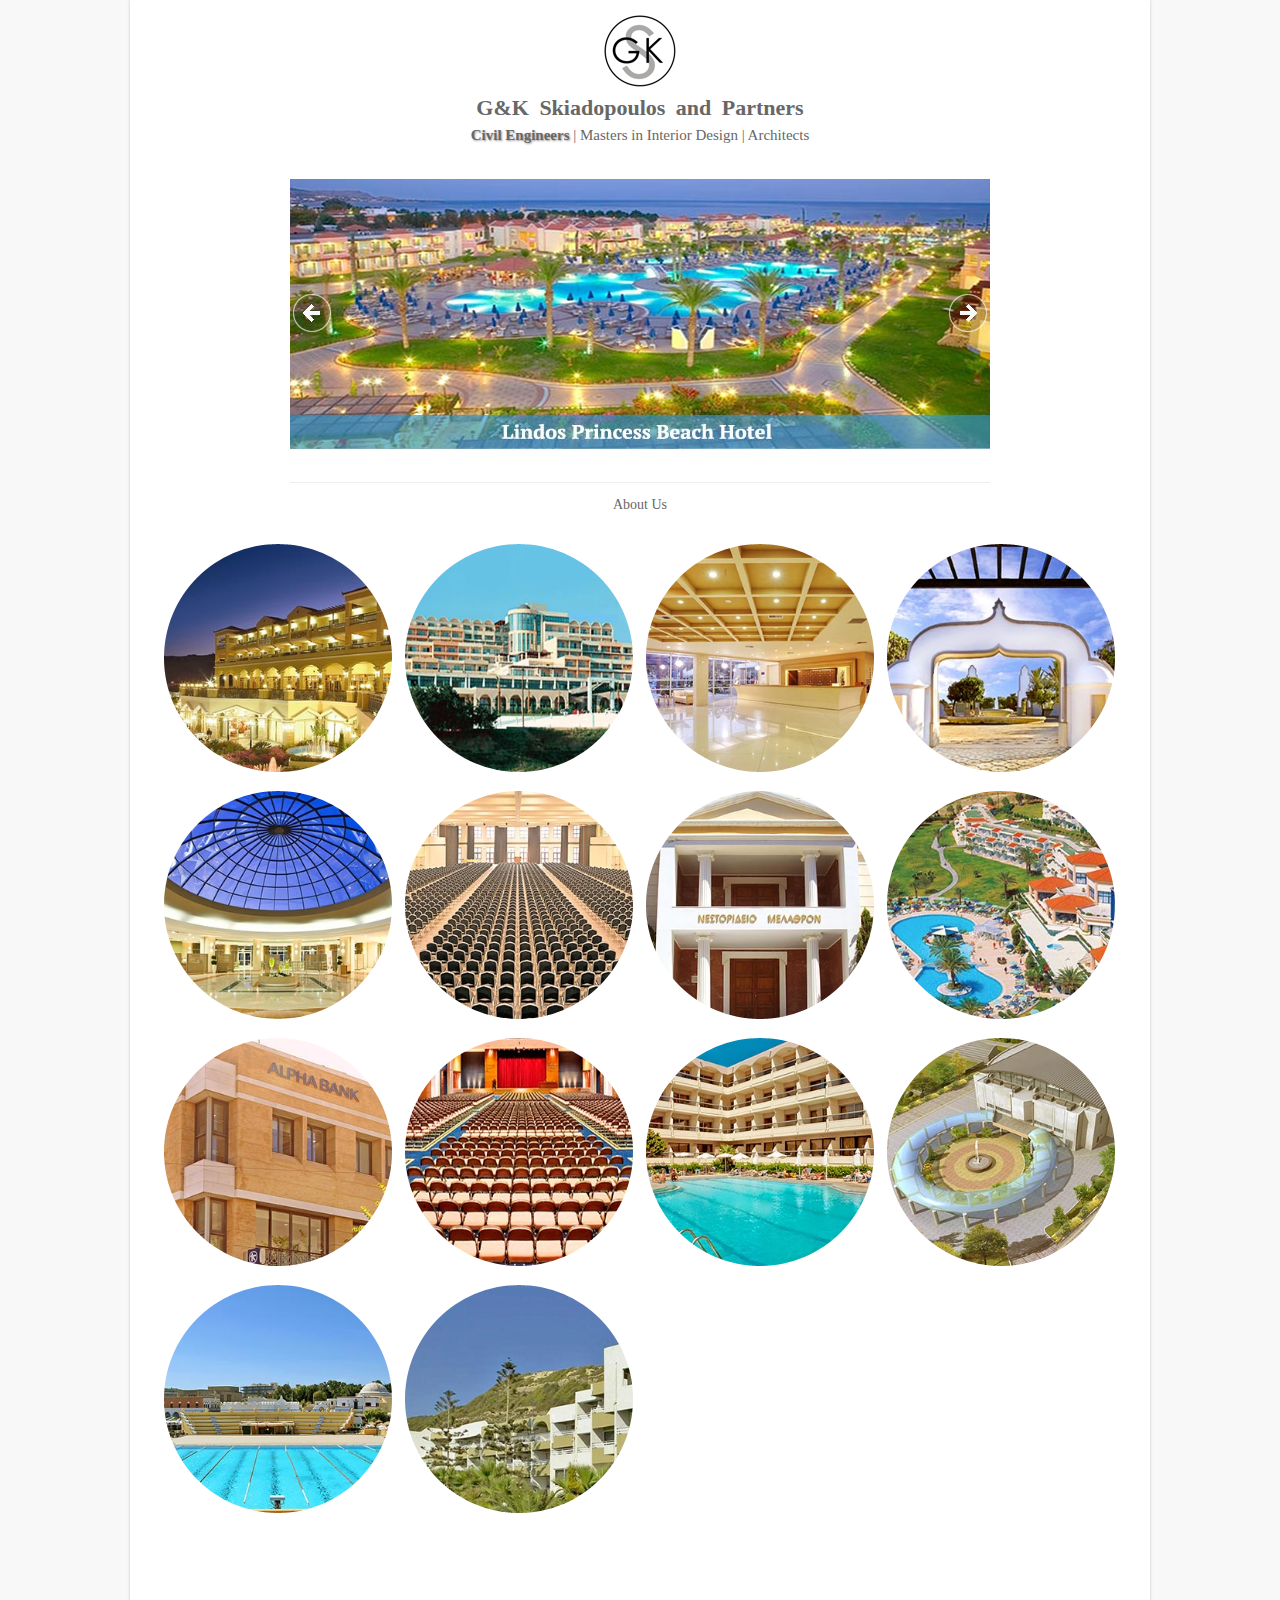
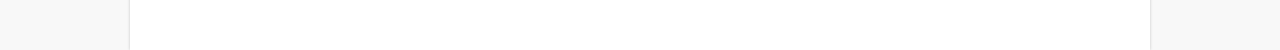
<file: gs/civil.html>
<!DOCTYPE html>
<html xmlns="http://www.w3.org/1999/xhtml">

<head>
    <meta http-equiv="Content-Type" content="text/html; charset=utf-8" />
    <meta name="viewport" content="initial-scale=1, maximum-scale=1" />
    <meta name="viewport" content="width=device-width" />
    <title>G&amp;K Skiadopoulos and Partners | Civil Engineers</title>

    <link rel="stylesheet" type="text/css" href="css/style.css" media="screen" />

    <!-- Libraries, Fonts and Custom JavaScript Files -->
    <script src="http://use.edgefonts.net/pt-serif:n4,i4,n7:all.js"></script>
    <script src="http://code.jquery.com/jquery-1.11.0.min.js"></script>
    <script type="text/javascript" src="javascript/custom.js"></script>

    <!-- Flexslider JavaScript Files -->
    <script type="text/javascript" src="javascript/jquery.flexslider.js"></script>
    <link rel="stylesheet" href="css/flexslider.css" type="text/css" media="screen" />

    <!-- The page favicon -->
    <link rel="shortcut icon" href="favicon.ico" type="image/x-icon" />
    <!-- The social media metadata -->
</head>

<body id="top">

    <div id="wrapper">

        <!-- START HOME -->

        <div class="content-wrapper clear">

            <div class="section-title text-align-center">
            <!--START MENU SECTION-->
                <h1 class="title">
                    <a href="index.html">
                        <img src="images/logo.png" alt="Skiadopoulos and Partners Logo">
                    </a>
                </h1>
                <h1 class="title">G&amp;K Skiadopoulos and Partners</h1>
                <p>
                    <a href="civil.html"><strong>Civil Engineers</strong></a> |
                    <a href="interior.html">Masters in Interior Design</a> |
                    <a href="architecture.html">Architects</a>
                </p>

            </div>
            <!--END MENU SECTION-->


            <div class="slideshow-container">

                <div class="flexslider" id="index-slider">
                    <ul class="slides">
                        <li>
                            <a href="#">
                                <img src="ip/1.jpg" alt="" />
                            </a>
                        </li>
                        <li>
                            <a href="#">
                                <img src="ip/2.jpg" alt="" />
                            </a>
                        </li>
                        <li>
                            <a href="#">
                                <img src="ip/3.jpg" alt="" />
                            </a>
                        </li>
                        <li>
                            <a href="#">
                                <img src="ip/4.jpg" alt="" />
                            </a>
                        </li>
                        <li>
                            <a href="#">
                                <img src="ip/7.jpg" alt="" />
                            </a>
                        </li>
                        <li>
                            <a href="#">
                                <img src="ip/8.jpg" alt="" />
                            </a>
                        </li>
                        <li>
                            <a href="#">
                                <img src="ip/11.jpg" alt="" />
                            </a>
                        </li>
                        <li>
                            <a href="#">
                                <img src="ip/16.jpg" alt="" />
                            </a>
                        </li>
                        <li>
                            <a href="#">
                                <img src="ip/17.jpg" alt="" />
                            </a>
                        </li>
                        <li>
                            <a href="#">
                                <img src="ip/18.jpg" alt="" />
                            </a>
                        </li>
                        <li>
                            <a href="#">
                                <img src="ip/21.jpg" alt="" />
                            </a>
                        </li>
                        <li>
                            <a href="#">
                                <img src="ip/22.jpg" alt="" />
                            </a>
                        </li>
                        <li>
                            <a href="#">
                                <img src="ip/23.jpg" alt="" />
                            </a>
                        </li>
                        <li>
                            <a href="#">
                                <img src="ip/24.jpg" alt="" />
                            </a>
                        </li>


                    </ul>
                    <!--END UL SLIDES-->

                </div>
                <!--END FLEXSLIDER-->

            </div>
            <!--END SLIDESHOW-CONTAINER-->


            <!--START SECTION TITLE-->
            <section>

                <h1 class="subtitle">
                    <a href="about.html">About Us</a>
                </h1>

            </section>
            <!--END SECTION TITLE-->


            <!--START SKIADOPOULOS PROJECTS-->
            <div class="portfolio-grid">

                <ul id="thumbs" class="shaped circle">
                    <!--START FIRST SKIADOPOULOS PROJECT - To add new projects, get this block, modify, and paste over it-->
                    <li class="item web">

                        <div class="item-container">
                            <img src="ic/1.jpg" alt="" height="257" />
                        </div>

                        <div class="item-info-overlay">
                            <div>
                                <h3 class="title">
                                    <a href="#">Lindos Princess Beach Hotel</a>
                                </h3>
                                <h4></h4>
                            </div>
                        </div>
                        <!--END ITEM-INFO-OVERLAY-->

                    </li>
                    <!--END FIRST SKIADOPOULOS PROJECT-->
                    <li>

                        <div class="item-container">
                            <img src="ic/2.jpg" alt="" />
                        </div>

                        <div class="item-info-overlay">
                            <div>
                                <h3 class="title">
                                    <a href="#">Kipriotis Panorama Hotel &amp; Suites</a>
                                </h3>
                                <h4></h4>
                            </div>
                        </div>
                        <!--END ITEM-INFO-OVERLAY-->
                    </li>

                    <li>

                        <div class="item-container">
                            <img src="ic/3.jpg" alt="" />
                        </div>

                        <div class="item-info-overlay">
                            <div>
                                <h3 class="title">
                                    <a href="#">Kipriotis Village Resort</a>
                                </h3>
                                <h4></h4>
                            </div>
                        </div>
                        <!--END ITEM-INFO-OVERLAY-->
                    </li>

                    <li>

                        <div class="item-container">
                            <img src="ic/4.jpg" alt="" />
                        </div>

                        <div class="item-info-overlay">
                            <div>
                                <h3 class="title">
                                    <a href="#">Kallithea Springs Renovation</a>
                                </h3>
                                <h4></h4>
                            </div>
                        </div>
                        <!--END ITEM-INFO-OVERLAY-->
                    </li>

                    <li>

                        <div class="item-container">
                            <img src="ic/7.jpg" alt="" />
                        </div>

                        <div class="item-info-overlay">
                            <div>
                                <h3 class="title">
                                    <a href="#">Kipriotis Maris Suites</a>
                                </h3>
                                <h4></h4>
                            </div>
                        </div>
                        <!--END ITEM-INFO-OVERLAY-->
                    </li>

                    <li>

                        <div class="item-container">
                            <img src="ic/8.jpg" alt="" />
                        </div>

                        <div class="item-info-overlay">
                            <div>
                                <h3 class="title">
                                    <a href="#">Capsis Hotel Convention Center</a>
                                </h3>
                                <h4></h4>
                            </div>
                        </div>
                        <!--END ITEM-INFO-OVERLAY-->
                    </li>

                    <li>

                        <div class="item-container">
                            <img src="ic/11.jpg" alt="" />
                        </div>

                        <div class="item-info-overlay">
                            <div>
                                <h3 class="title">
                                    <a href="#">Nestoridio Cultural Center</a>
                                </h3>
                                <h4></h4>
                            </div>
                        </div>
                        <!--END ITEM-INFO-OVERLAY-->
                    </li>

                    <li>

                        <div class="item-container">
                            <img src="ic/16.jpg" alt="" />
                        </div>

                        <div class="item-info-overlay">
                            <div>
                                <h3 class="title">
                                    <a href="#">Rodos Princess</a>
                                </h3>
                                <h4></h4>
                            </div>
                        </div>
                        <!--END ITEM-INFO-OVERLAY-->
                    </li>

                    <li>

                        <div class="item-container">
                            <img src="ic/17.jpg" alt="" />
                        </div>

                        <div class="item-info-overlay">
                            <div>
                                <h3 class="title">
                                    <a href="#">Alpha Bank</a>
                                </h3>
                                <h4></h4>
                            </div>
                        </div>
                        <!--END ITEM-INFO-OVERLAY-->
                    </li>

                    <li>

                        <div class="item-container">
                            <img src="ic/18.jpg" alt="" />
                        </div>

                        <div class="item-info-overlay">
                            <div>
                                <h3 class="title">
                                    <a href="#">Kipriotis Panorama Convention Center</a>
                                </h3>
                                <h4></h4>
                            </div>
                        </div>
                        <!--END ITEM-INFO-OVERLAY-->
                    </li>

                    <li>

                        <div class="item-container">
                            <img src="ic/21.jpg" alt="" />
                        </div>

                        <div class="item-info-overlay">
                            <div>
                                <h3 class="title">
                                    <a href="#">Lomeniz Hotel</a>
                                </h3>
                                <h4></h4>
                            </div>
                        </div>
                        <!--END ITEM-INFO-OVERLAY-->
                    </li>

                    <li>

                        <div class="item-container">
                            <img src="ic/22.jpg" alt="" />
                        </div>

                        <div class="item-info-overlay">
                            <div>
                                <h3 class="title">
                                    <a href="#">Athletic Center in Faliraki</a>
                                </h3>
                                <h4></h4>
                            </div>
                        </div>
                        <!--END ITEM-INFO-OVERLAY-->
                    </li>

                    <li>

                        <div class="item-container">
                            <img src="ic/23.jpg" alt="" />
                        </div>

                        <div class="item-info-overlay">
                            <div>
                                <h3 class="title">
                                    <a href="#">NOR Athletic Center</a>
                                </h3>
                                <h4></h4>
                            </div>
                        </div>
                        <!--END ITEM-INFO-OVERLAY-->
                    </li>

                    <li>

                        <div class="item-container">
                            <img src="ic/24.jpg" alt="" />
                        </div>

                        <div class="item-info-overlay">
                            <div>
                                <h3 class="title">
                                    <a href="#">Sirene Beach Hotel</a>
                                </h3>
                                <h4></h4>
                            </div>
                        </div>
                        <!--END ITEM-INFO-OVERLAY-->
                    </li>

                </ul>
                <!--END UL-->

            </div>
            <!--END PORTFOLIO-GRID-->


            <!-- START FOOTER -->

            <div id="footer">

                <div id="footer-content">

                    <div id="footer-top" class="clear">

                        <div class="one-fourth">

                        </div>
                        <!--END ONE-FOURTH-->


                        <div class="one-fourth">

                        </div>
                        <!--END ONE-FOURTH-->


                        <div class="one-fourth">

                        </div>
                        <!--END ONE-FOURTH-->


                        <div class="one-fourth last">

                        </div>
                        <!--END ONE-FOURTH LAST-->

                    </div>
                    <!--END FOOTER-TOP-->

                </div>
                <!--END FOOTER-CONTENT-->

            </div>
            <!--END FOOTER-->

            <!-- END FOOTER -->

        </div>
        <!-- END CONTENT-WRAPPER -->

    </div>
    <!-- END WRAPPER -->

</body>

</html>
</file>
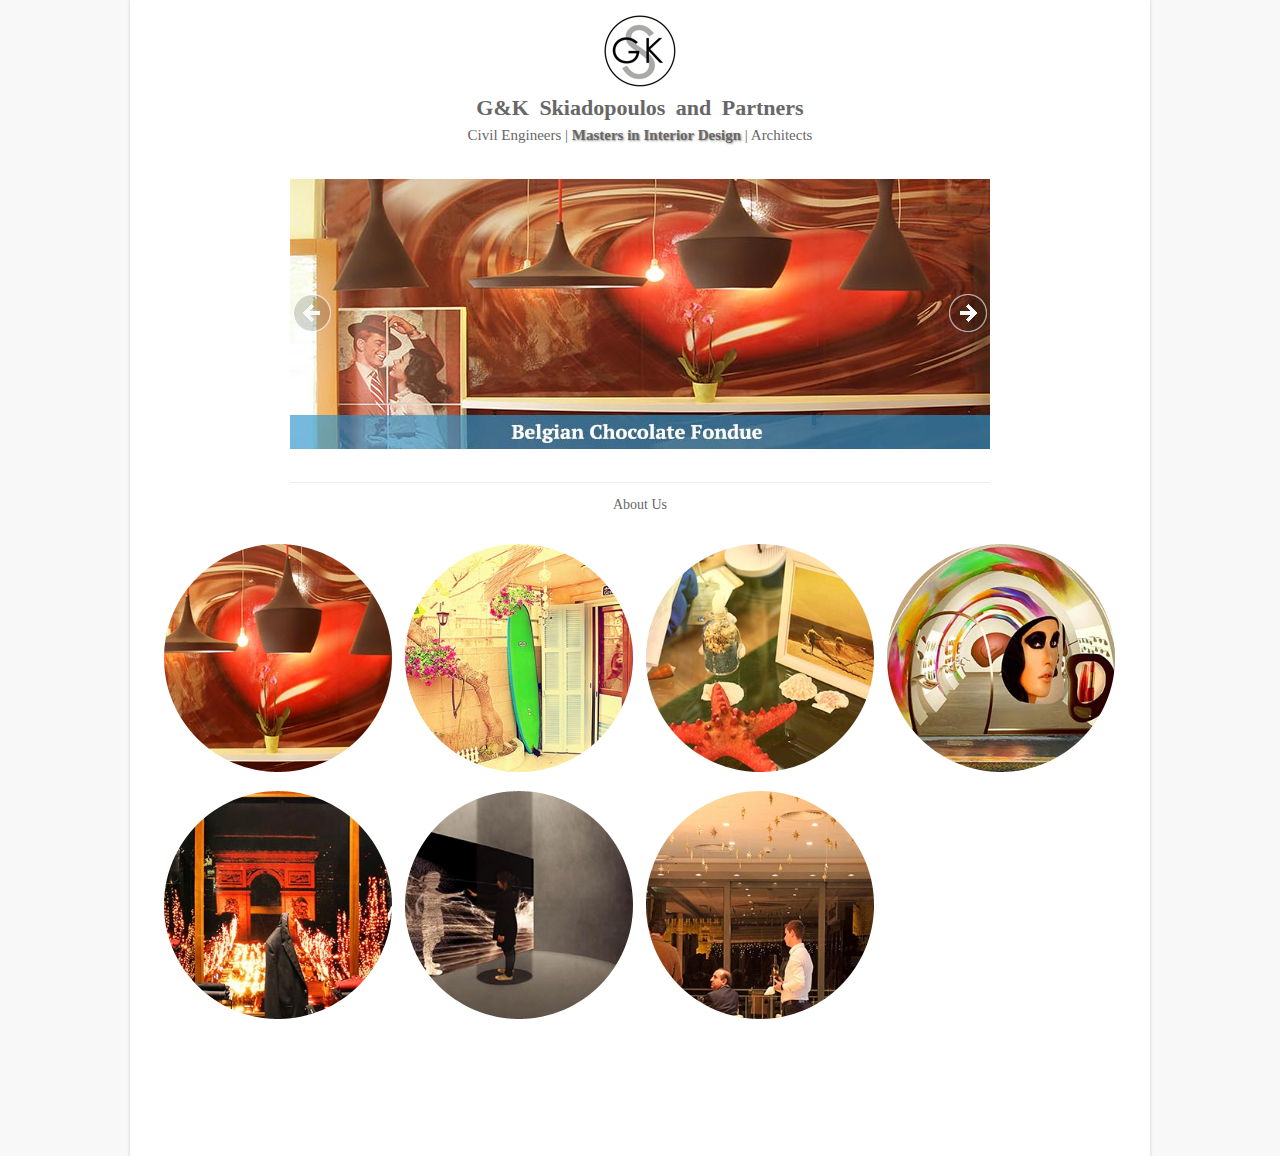
<file: gs/interior.html>
<!DOCTYPE html>
<html xmlns="http://www.w3.org/1999/xhtml">

<head>
    <meta http-equiv="Content-Type" content="text/html; charset=utf-8" />
    <meta name="viewport" content="initial-scale=1, maximum-scale=1" />
    <meta name="viewport" content="width=device-width" />
    <title>G&amp;K Skiadopoulos and Partners | Masters in Interior Design</title>

    <link rel="stylesheet" type="text/css" href="css/style.css" media="screen" />

    <!-- Libraries, Fonts and Custom JavaScript Files -->
    <script src="http://use.edgefonts.net/pt-serif:n4,i4,n7:all.js"></script>
    <script src="http://code.jquery.com/jquery-1.11.0.min.js"></script>
    <script type="text/javascript" src="javascript/custom.js"></script>

    <!-- Flexslider JavaScript Files -->
    <script type="text/javascript" src="javascript/jquery.flexslider.js"></script>
    <link rel="stylesheet" href="css/flexslider.css" type="text/css" media="screen" />

    <!-- The page favicon -->
    <link rel="shortcut icon" href="favicon.ico" type="image/x-icon" />
    <!-- The social media metadata -->
</head>

<body id="top">

    <div id="wrapper">

        <!-- START HOME -->

        <div class="content-wrapper clear">

            <!--START MENU SECTION-->
            <div class="section-title text-align-center">

                <h1 class="title">
                    <a href="index.html">
                        <img src="images/logo.png" alt="Skiadopoulos and Partners Logo">
                    </a>
                </h1>
                <h1 class="title">G&amp;K Skiadopoulos and Partners</h1>
                <p>
                    <a href="civil.html">Civil Engineers</a> |
                    <a href="interior.html"><strong>Masters in Interior Design</strong></a> |
                    <a href="architecture.html">Architects</a>
                </p>

            </div>
            <!--END MENU SECTION-->


            <div class="slideshow-container">

                <div class="flexslider" id="index-slider">
                    <ul class="slides">
                        <li>
                            <a href="#">
                                <img src="ip/5.jpg" alt="" />
                            </a>
                        </li>
                        <li>
                            <a href="#">
                                <img src="ip/6a.jpg" alt="" />
                            </a>
                        </li>
                        <li>
                            <a href="#">
                                <img src="ip/6b.jpg" alt="" />
                            </a>
                        </li>
                        <li>
                            <a href="#">
                                <img src="ip/9.jpg" alt="" />
                            </a>
                        </li>
                        <li>
                            <a href="#">
                                <img src="ip/10.jpg" alt="" />
                            </a>
                        </li>
                        <li>
                            <a href="#">
                                <img src="ip/14.jpg" alt="" />
                            </a>
                        </li>
                        <li>
                            <a href="#">
                                <img src="ip/25.jpg" alt="" />
                            </a>
                        </li>
                        <li>
                            <a href="#">
                                <img src="ip/26.jpg" alt="" />
                            </a>
                        </li>

                    </ul>
                    <!--END UL SLIDES-->

                </div>
                <!--END FLEXSLIDER-->

            </div>
            <!--END SLIDESHOW-CONTAINER-->



            <!--START SECTION TITLE-->
            <section>

                <h1 class="subtitle">
                    <a href="about.html">About Us</a>
                </h1>

            </section>
            <!--END SECTION TITLE-->


            <!--START SKIADOPOULOS PROJECTS-->
            <div class="portfolio-grid">

                <ul id="thumbs" class="shaped circle">
                    <!--START FIRST SKIADOPOULOS PROJECT - To add new projects, get this block, modify, and paste over it-->

                    <li>

                        <div class="item-container">
                            <img src="ic/5.jpg" alt="" />
                        </div>

                        <div class="item-info-overlay">
                            <div>
                                <h3 class="title">
                                    <a href="#">&quot;Belgian Chocolate Fondue&quot;</a>
                                </h3>
                                <h4></h4>
                            </div>
                        </div>
                        <!--END ITEM-INFO-OVERLAY-->
                    </li>
                    <!--END FIRST SKIADOPOULOS PROJECT-->
                    <li>

                        <div class="item-container">
                            <img src="ic/6.jpg" alt="" />
                        </div>

                        <div class="item-info-overlay">
                            <div>
                                <h3 class="title">
                                    <a href="#">&quot;The Surfer's Home&quot;</a>
                                </h3>
                                <h4></h4>
                            </div>
                        </div>
                        <!--END ITEM-INFO-OVERLAY-->
                    </li>
                    <li>

                        <div class="item-container">
                            <img src="ic/9.jpg" alt="" />
                        </div>

                        <div class="item-info-overlay">
                            <div>
                                <h3 class="title">
                                    <a href="#">Retail Outdoor Clothing Store</a>
                                </h3>
                                <h4></h4>
                            </div>
                        </div>
                        <!--END ITEM-INFO-OVERLAY-->
                    </li>
                    <li>

                        <div class="item-container">
                            <img src="ic/10.jpg" alt="" />
                        </div>

                        <div class="item-info-overlay">
                            <div>
                                <h3 class="title">
                                    <a href="#">Retail Cosmetics Store in Milan</a>
                                </h3>
                                <h4></h4>
                            </div>
                        </div>
                        <!--END ITEM-INFO-OVERLAY-->
                    </li>

                    <li>

                        <div class="item-container">
                            <img src="ic/14.jpg" alt="" />
                        </div>

                        <div class="item-info-overlay">
                            <div>
                                <h3 class="title">
                                    <a href="#">Retail Clothing Store's Windows</a>
                                </h3>
                                <h4></h4>
                            </div>
                        </div>
                        <!--END ITEM-INFO-OVERLAY-->
                    </li>
                    <li>

                        <div class="item-container">
                            <img src="ic/25.jpg" alt="" />
                        </div>

                        <div class="item-info-overlay">
                            <div>
                                <h3 class="title">
                                    <a href="#">Light Design in Milan</a>
                                </h3>
                                <h4>Landscape Architecture</h4>
                            </div>
                        </div>
                        <!--END ITEM-INFO-OVERLAY-->
                    </li>
                    <li>

                        <div class="item-container">
                            <img src="ic/26.jpg" alt="" />
                        </div>

                        <div class="item-info-overlay">
                            <div>
                                <h3 class="title">
                                    <a href="#">Restaurant Christmas Decoration</a>
                                </h3>
                                <h4></h4>
                            </div>
                        </div>
                        <!--END ITEM-INFO-OVERLAY-->
                    </li>

                </ul>
                <!--END UL-->

            </div>
            <!--END PORTFOLIO-GRID-->


            <!-- START FOOTER -->

            <div id="footer">

                <div id="footer-content">

                    <div id="footer-top" class="clear">

                        <div class="one-fourth">

                        </div>
                        <!--END ONE-FOURTH-->


                        <div class="one-fourth">

                        </div>
                        <!--END ONE-FOURTH-->


                        <div class="one-fourth">

                        </div>
                        <!--END ONE-FOURTH-->


                        <div class="one-fourth last">

                        </div>
                        <!--END ONE-FOURTH LAST-->

                    </div>
                    <!--END FOOTER-TOP-->

                </div>
                <!--END FOOTER-CONTENT-->

            </div>
            <!--END FOOTER-->

            <!-- END FOOTER -->

        </div>
        <!-- END CONTENT-WRAPPER -->

    </div>
    <!-- END WRAPPER -->

</body>

</html>
</file>
<file: css/ie8.css>
/*
	Astral 2.1 by HTML5 UP
	html5up.net | @n33co
	Free for personal and commercial use under the CCA 3.0 license (html5up.net/license)
*/

/*********************************************************************************/
/* Basic                                                                         */
/*********************************************************************************/

	body
	{
		background: #e0a391;
	}

		body:before,
		body:after
		{
			display: none;
		}

/*********************************************************************************/
/* Nav                                                                           */
/*********************************************************************************/
	
	#nav
	{
	}
	
		#nav a
		{
		}
		
			#nav a span
			{
				display: none;
			}
</file>
<file: css/skel-noscript.css>
html,body,div,span,applet,object,iframe,h1,h2,h3,h4,h5,h6,p,blockquote,pre,a,abbr,acronym,address,big,cite,code,del,dfn,em,img,ins,kbd,q,s,samp,small,strike,strong,sub,sup,tt,var,b,u,i,center,dl,dt,dd,ol,ul,li,fieldset,form,label,legend,table,caption,tbody,tfoot,thead,tr,th,td,article,aside,canvas,details,embed,figure,figcaption,footer,header,hgroup,menu,nav,output,ruby,section,summary,time,mark,audio,video{margin:0;padding:0;border:0;font-size:100%;font:inherit;vertical-align:baseline}article,aside,details,figcaption,figure,footer,header,hgroup,menu,nav,section{display:block}body{line-height:1}ol,ul{list-style:none}blockquote,q{quotes:none}blockquote:before,blockquote:after,q:before,q:after{content:'';content:none}table{border-collapse:collapse;border-spacing:0}body{-webkit-text-size-adjust:none}*,*:before,*:after{-moz-box-sizing:border-box;-webkit-box-sizing:border-box;-o-box-sizing:border-box;-ms-box-sizing:border-box;box-sizing:border-box}.container{width:1200px;margin:0 auto}.\31 2u{width:100%}.\31 1u{width:91.6666666667%}.\31 0u{width:83.3333333333%}.\39 u{width:75%}.\38 u{width:66.6666666667%}.\37 u{width:58.3333333333%}.\36 u{width:50%}.\35 u{width:41.6666666667%}.\34 u{width:33.3333333333%}.\33 u{width:25%}.\32 u{width:16.6666666667%}.\31 u{width:8.3333333333%}.\-11u{margin-left:91.6666666667%}.\-10u{margin-left:83.3333333333%}.\-9u{margin-left:75%}.\-8u{margin-left:66.6666666667%}.\-7u{margin-left:58.3333333333%}.\-6u{margin-left:50%}.\-5u{margin-left:41.6666666667%}.\-4u{margin-left:33.3333333333%}.\-3u{margin-left:25%}.\-2u{margin-left:16.6666666667%}.\-1u{margin-left:8.3333333333%}.row>*{padding:25px 0 0 25px;float:left;-moz-box-sizing:border-box;-webkit-box-sizing:border-box;-o-box-sizing:border-box;-ms-box-sizing:border-box;box-sizing:border-box}.row+.row>*{padding-top:25px}.row{margin-left:-25px}.row:after{content:'';display:block;clear:both;height:0}.row:first-child>*{padding-top:0}.row>*{padding-top:0}.row.flush{margin-left:0}.row.flush>*{padding:0 !important}.row.half>*{padding:12.5px 0 0 12.5px}.row.half+.row.half>*{padding-top:12.5px}.row.half{margin-left:-12.5px}.row.double>*{padding:50px 0 0 50px}.row.double+.row.double>*{padding-top:50px}.row.double{margin-left:-50px}
</file>
<file: css/style-desktop.css>
/*
	Astral 2.1 by HTML5 UP
	html5up.net | @n33co
	Free for personal and commercial use under the CCA 3.0 license (html5up.net/license)
*/

/*********************************************************************************/
/* Basic                                                                         */
/*********************************************************************************/

	html
	{
		width: 100%;
		height: 100%;
	}

	body
	{
		width: 100%;
		min-height: 100%;
		overflow-y: scroll;
		min-width: 1000px;
	}

	body, input, textarea
	{
		font-size: 14pt;
		line-height: 1.75em;
	}
	
	h1
	{
		font-size: 2.4em;
		letter-spacing: -0.015em;
	}

	h2
	{
		font-size: 1.8em;
		letter-spacing: -0.015em;
	}
	
	h3, h4, h5, h6
	{
		font-size: 1.25em;
		letter-spacing: -0.015em;
	}
	
	header
	{
		margin: 0 0 1.5em 0;
	}

	ul.links
	{
	}
	
		ul.links li
		{
		}

			ul.links li:before
			{
				padding: 0 0.75em 0 0.75em;
			}

	.button
	{
		padding: 0.7em 1.5em 0.7em 1.5em;
	}

		.button-small
		{
			font-size: 0.75em;
		}
		
		.button-big
		{
			font-size: 1.25em;
			padding: 0.5em 1.25em 0.5em 1.25em;
		}
		
		.button-huge
		{
			font-size: 1.5em;
			padding: 0.5em 1.25em 0.5em 1.25em;
		}

	.byline
	{
		margin: 0.5em 0 0 0;
	}

	.is-gallery
	{
	}
	
		.is-gallery .image
		{
			margin: 0;
		}
		
/*********************************************************************************/
/* Wrapper                                                                       */
/*********************************************************************************/
			
	#wrapper
	{
		width: 45em;
		margin: 0 auto;
		opacity: 0.00001;
	}

		#wrapper.tall
		{
			padding-bottom: 6em;
		}
	
/*********************************************************************************/
/* Nav                                                                           */
/*********************************************************************************/
	
	#nav
	{
		text-align: center;
		height: 4.25em;
		cursor: default;
	}
	
		#nav a
		{
			font-size: 2.5em;
			margin: 0 0.25em 0 0.25em;
			opacity: 0.35;
			outline: 0;
		}

			#nav a:before
			{
				font-size: 0.8em;
			}

			#nav a:after
			{
				content: '';
				display: block;
				position: absolute;
				left: 50%;
				bottom: -0.75em;
				margin-left: -0.5em;
				border-bottom: solid 0em #fff;
				border-left: solid 0.5em transparent;
				border-right: solid 0.5em transparent;
				-moz-transition: border-bottom-width .25s ease-in-out;
				-webkit-transition: border-bottom-width .25s ease-in-out;
				-o-transition: border-bottom-width .25s ease-in-out;
				-ms-transition: border-bottom-width .25s ease-in-out;
				transition: border-bottom-width .25s ease-in-out;
			}
		
			#nav a span
			{
				display: block;
				position: absolute;
				background: #222222;
				color: #fff;
				top: -2.75em;
				font-size: 0.3em;
				height: 2.25em;
				line-height: 2.25em;
				left: 50%;
				opacity: 0;
				
				/* Labels not wide enough? Increase its width below and set margin-left to ((width / 2) * -1) */
				width: 5.5em;
				margin-left: -2.75em;
			}
			
				#nav a span:after
				{
					content: '';
					display: block;
					position: absolute;
					bottom: -0.4em;
					left: 50%;
					margin-left: -0.6em;
					border-top: solid 0.6em #222222;
					border-left: solid 0.6em transparent;
					border-right: solid 0.6em transparent;
				}

			#nav a:hover
			{
				opacity: 1.0;
			}

				#nav a:hover span
				{
					opacity: 1.0;
				}	
			
			#nav a.active
			{
				opacity: 1.0;
			}

				#nav a.active:after
				{
					border-bottom-width: 0.5em;
				}
			
/*********************************************************************************/
/* Panels                                                                        */
/*********************************************************************************/

	#main
	{
		width: 45em;
		background: #fff;
		box-shadow: 0px 1px 0px 0px rgba(0,0,0,0.25);
	}

	.panel
	{
		padding: 3.5em 2.5em 3.5em 2.5em;
		position: absolute;
		top: 0;
		left: 0;
		width: 45em;
	}
	
	/* Me */
	
		#me
		{
			padding: 0;
			height: 20em;
		}
		
			#me .pic
			{
				display: block;
				position: absolute;
				right: -1px;
				top: 0;
				height: 100%;
				text-decoration: none;
			}
			
				#me .pic img
				{
					position: relative;
					display: block;
					height: 100%;
				}
			
				#me .pic .arrow
				{
					display: block;
					position: absolute;
					right: 0;
					top: 50%;
					margin-top: -1.375em;
					width: 2.75em;
					height: 2.75em;
					/*
					background: #000;
					background: rgba(0,0,0,0.75);
					*/
					color: #fff;
					text-align: center;
					line-height: 2.75em;
					font-size: 1.5em;
					z-index: 1;
					-moz-transition: width .15s ease-in-out, padding-right .15s ease-in-out;
					-webkit-transition: width .15s ease-in-out, padding-right .15s ease-in-out;
					-o-transition: width .15s ease-in-out, padding-right .15s ease-in-out;
					-ms-transition: width .15s ease-in-out, padding-right .15s ease-in-out;
					transition: width .15s ease-in-out, padding-right .15s ease-in-out;
				}

					#me .pic .arrow:before
					{
						padding-right: 0;
						visibility: hidden;
					}
			
					#me .pic .arrow span
					{
						display: block;
						text-indent: -9999px;
					}
				
					#me .pic:hover .arrow
					{
						width: 3em;
						padding-right: 0.25em;
					}
			
			#me header
			{
				position: absolute;
				left: 0;
				top: 0;
				width: 100%;
				height: 100%;
				margin-left: 2.5em;
			}
			
			#me h1
			{
				position: absolute;
				left: 0;
				bottom: 52.5%;
				margin: 0;
			}
			
			#me .byline
			{
				position: absolute;
				left: 0;
				top: 52.5%;
				font-size: 1.5em;
				letter-spacing: -0.015em;
				margin-top: 0;
			}

/* About */
	
		#about
		{
			padding: 0;
			height: 20em;
		}
		
			#about .pic
			{
				display: block;
				position: absolute;
				right: -1px;
				top: 0;
				height: 100%;
				text-decoration: none;
			}
			
				#about .pic img
				{
					position: relative;
					display: block;
					height: 100%;
				}
			
				#about .pic .arrow
				{
					display: block;
					position: absolute;
					right: 0;
					top: 50%;
					margin-top: -1.375em;
					width: 2.75em;
					height: 2.75em;
					/*
					background: #000;
					background: rgba(0,0,0,0.75);
					*/
					color: #fff;
					text-align: center;
					line-height: 2.75em;
					font-size: 1.5em;
					z-index: 1;
					-moz-transition: width .15s ease-in-out, padding-right .15s ease-in-out;
					-webkit-transition: width .15s ease-in-out, padding-right .15s ease-in-out;
					-o-transition: width .15s ease-in-out, padding-right .15s ease-in-out;
					-ms-transition: width .15s ease-in-out, padding-right .15s ease-in-out;
					transition: width .15s ease-in-out, padding-right .15s ease-in-out;
				}

					#about .pic .arrow:before
					{
						Visibility: hidden;
						padding-right: 0;
					}
			
					#about .pic .arrow span
					{
						display: block;
						text-indent: -9999px;
					}
				
					#about .pic:hover .arrow
					{
						width: 3em;
						padding-right: 0.25em;
					}
			
			#about header
			{
				position: absolute;
				left: 0;
				top: 0;
				width: 100%;
				height: 100%;
				margin-left: 2.5em;
			}
			
			#about h1
			{
				position: absolute;
				left: 0;
				bottom: 52.5%;
				margin: 0;
			}
			
			#about .byline
			{
				position: absolute;
				left: 0;
				top: 52.5%;
				font-size: 1.5em;
				letter-spacing: -0.015em;
				margin-top: 0;
			}


/*********************************************************************************/
/* Footer                                                                        */
/*********************************************************************************/

	#footer
	{
		text-align: center;
		padding: 2em 0 0 0;
		font-size: 0.75em;
	}
</file>
<file: css/noscript.css>
/*
	Astral 2.1 by HTML5 UP
	html5up.net | @n33co
	Free for personal and commercial use under the CCA 3.0 license (html5up.net/license)
*/

/*********************************************************************************/
/* Wrapper                                                                       */
/*********************************************************************************/
			
	#wrapper
	{
		opacity: 1.0;
	}

/*********************************************************************************/
/* Nav                                                                           */
/*********************************************************************************/
	
	#nav
	{
		margin-top: 4em;
	}
	
		#nav a
		{
			opacity: 1.0;
		}

			#nav a:before,
			#nav a:after
			{
				display: none;
			}
		
			#nav a span
			{
				top: 0;
				opacity: 1.0;
			}
			
				#nav a span:after
				{
					display: none;
				}

/*********************************************************************************/
/* Panels                                                                        */
/*********************************************************************************/

	#main
	{
		background: none;
		box-shadow: none;
	}

	.panel
	{
		position: relative;
		background: #fff;
		box-shadow: 0px 1px 0px 0px rgba(0,0,0,0.25);
	}
</file>
<file: css/style.css>
@charset 'UTF-8';

@font-face {
	font-family: 'FontAwesome';
	src: url('font/fontawesome-webfont.eot?v=3.2.1');
	src: url('font/fontawesome-webfont.eot?#iefix&v=3.2.1') format('embedded-opentype'), url('font/fontawesome-webfont.woff?v=3.2.1') format('woff'), url('font/fontawesome-webfont.ttf?v=3.2.1') format('truetype'), url('font/fontawesome-webfont.svg#fontawesomeregular?v=3.2.1') format('svg');
	font-weight: normal;
	font-style: normal;
}

/*
	Astral 2.1 by HTML5 UP
	html5up.net | @n33co
	Free for personal and commercial use under the CCA 3.0 license (html5up.net/license)
*/

/*********************************************************************************/
/* Basic                                                                         */
/*********************************************************************************/

	*
	{
		-moz-box-sizing: border-box;
		-webkit-box-sizing: border-box;
		-o-box-sizing: border-box;
		-ms-box-sizing: border-box;
		box-sizing: border-box;
	}

	body
	{
		/*
			Fallback for browsers that don't support pseudo elements.
		*/

		background: gray;
	}
	/*
		Email Link
	*/
	#email header span.byline a {
		font-weight: bold;
		color: #aaa;
		text-decoration: none;
	}
	
	body:before
		{
			content: '';
			position: fixed;
			left: 0;
			top: 0;
			width: 100%;
			height: 100%;
			z-index: -1;

			/*
				Default background is a weird gradient so I've set it to stretch to
				100% in both directions. If you replace it with a photo or something,
				set background-size to "cover".
				background: url('images/bg.jpg');
			*/

			background: gray;
			background-size: 100% 100%;
		}

		/*
			The pseudo element below applies a noise pattern to the background image. It's
			meant to help mask blurriness, but you can remove it if you don't like it.
		*/

		body:after
		{
			content: '';
			position: fixed;
			left: 0;
			top: 0;
			width: 100%;
			height: 100%;
			background: url('images/overlay.png');
			z-index: -1;
		}
	
	body, input, textarea
	{
		font-family: 'Roboto', sans-serif;
		font-weight: 400;
		color: #777;
	}
	
	strong, b
	{
		font-weight: 700;
		color: #363636;
	}

	h1, h2, h3, h4,h5, h6
	{
		font-weight: 700;
		color: #363636;
	}
	
	blockquote
	{
		border-left: solid 0.5em #ddd;
		padding: 1em 0 1em 2em;
		font-style: italic;
	}
	
	em, i
	{
		font-style: italic;
	}
	
	hr
	{
		border: 0;
		border-top: solid 1px #ddd;
		padding: 1.5em 0 0 0;
		margin: 1.75em 0 0 0;
	}
	
	sub
	{
		position: relative;
		top: 0.5em;
		font-size: 0.8em;
	}
	
	sup
	{
		position: relative;
		top: -0.5em;
		font-size: 0.8em;
	}
	
	table
	{
		width: 100%;
	}
	
	table.style1
	{
		width: 100%;
	}
	
		table.style1 tbody tr:nth-child(2n+2)
		{
			background: #f4f4f4;
		}
		
		table.style1 td
		{
			padding: 0.5em 1em 0.5em 1em;
		}
		
		table.style1 th
		{
			text-align: left;
			font-weight: 400;
			padding: 0.5em 1em 0.5em 1em;
		}
	
		table.style1 thead
		{
			background: #222222;
			color: #fff;
		}
		
		table.style1 tfoot
		{
			background: #eee;
		}
		
		table.style1 tbody
		{
		}

	form
	{
	}
	
		form input.text,
		form select,
		form textarea
		{
			border: 0;
			background: #f0f0f0;
			padding: 0.65em;
			width: 100%;
		}

		form input.button,
		form input.text,
		form select,
		form textarea
		{
			-webkit-appearance: none;
		}
		
		form textarea
		{
			height: 15em;
		}
		
		form input:focus,
		form select:focus,
		form textarea:focus
		{
			background: #f5f5f5;
		}

		form ::-webkit-input-placeholder
		{
			color: #999;
		}

		form :-moz-placeholder
		{
			color: #999;
		}

		form ::-moz-placeholder
		{
			color: #999;
		}

		form :-ms-input-placeholder
		{
			color: #999;
		}		

	br.clear
	{
		clear: both;
	}
	
	p, ul, ol, dl, table, blockquote, form
	{
		margin-bottom: 2em;
	}
	
	section,
	article
	{
		margin-bottom: 3em;
	}
	
	section > :last-child,
	article > :last-child
	{
		margin-bottom: 0;
	}

	section:last-child,
	article:last-child
	{
		margin-bottom: 0;
	}

	.image
	{
		display: inline-block;
	}
	
		.image img
		{
			display: block;
			width: 100%;
		}

	.image-full
	{
		display: block;
		width: 100%;
		margin: 0 0 2em 0;
	}
	
	.image-left
	{
		float: left;
		margin: 0 2em 2em 0;
	}
	
	.image-centered
	{
		display: block;
		margin: 0 0 2em 0;
	}

		.image-centered img
		{
			margin: 0 auto;
			width: auto;
		}
		
	.button
	{
		display: inline-block;
		background-color: #222222;
		color: #fff;
		border: 0;
		cursor: pointer;
		outline: 0;
		-moz-transition: background-color .25s ease-in-out;
		-webkit-transition: background-color .25s ease-in-out;
		-o-transition: background-color .25s ease-in-out;
		-ms-transition: background-color .25s ease-in-out;
		transition: background-color .25s ease-in-out;
	}

		.button:hover
		{
			background-color: #333333;
		}
		
		.button:active
		{
			background-color: #444444;
		}
	
		.button-alt
		{
			background-color: #777777;
		}

			.button-alt:hover
			{
				background-color: #888888;
			}
			
			.button-alt:active
			{
				background-color: #999999;
			}
	
		.button-small
		{
		}
		
		.button-big
		{
		}
		
		.button-huge
		{
		}

	ul.style1
	{
		list-style: disc;
		padding-left: 1em;
	}
	
		ul.style1 li
		{
			padding-left: 0.5em;
		}
	
	ul.links
	{
	}
	
		ul.links li
		{
			display: inline-block;
		}

			ul.links li:before
			{
				display: inline;
				content: '\2022';
				opacity: 0.5;
			}
		
			ul.links li:first-child:before
			{
				display: none;
			}
		
	ol.style1
	{
		list-style: decimal;
		padding-left: 1.25em;
	}

		ol.style1 li
		{
			padding-left: 0.25em;
		}

	.byline
	{
		display: block;
		color: #aaa;
	}
	
/*********************************************************************************/
/* Icons                                                                         */
/* Powered by Font Awesome by Dave Gandy | http://fontawesome.io                 */
/* Licensed under the SIL OFL 1.1 (font), MIT (CSS)                              */
/*********************************************************************************/

	.icon
	{
		text-decoration: none;
	}

		.icon:before
		{
			font-family: FontAwesome;
			text-decoration: none;
			font-weight: normal;
			font-style: normal;
			-webkit-text-rendering: optimizeLegibility;
			-moz-text-rendering: optimizeLegibility;
			-ms-text-rendering: optimizeLegibility;
			-o-text-rendering: optimizeLegibility;
			text-rendering: optimizeLegibility;
			-webkit-font-smoothing: antialiased;
			-moz-font-smoothing: antialiased;
			-ms-font-smoothing: antialiased;
			-o-font-smoothing: antialiased;
			font-smoothing: antialiased;
		}

		.icon-glass:before{content:"\f000";}
		.icon-music:before{content:"\f001";}
		.icon-search:before{content:"\f002";}
		.icon-envelope-alt:before{content:"\f003";}
		.icon-heart:before{content:"\f004";}
		.icon-star:before{content:"\f005";}
		.icon-star-empty:before{content:"\f006";}
		.icon-user:before{content:"\f007";}
		.icon-film:before{content:"\f008";}
		.icon-th-large:before{content:"\f009";}
		.icon-th:before{content:"\f00a";}
		.icon-th-list:before{content:"\f00b";}
		.icon-ok:before{content:"\f00c";}
		.icon-remove:before{content:"\f00d";}
		.icon-zoom-in:before{content:"\f00e";}
		.icon-zoom-out:before{content:"\f010";}
		.icon-power-off:before,.icon-off:before{content:"\f011";}
		.icon-signal:before{content:"\f012";}
		.icon-gear:before,.icon-cog:before{content:"\f013";}
		.icon-trash:before{content:"\f014";}
		.icon-home:before{content:"\f015";}
		.icon-file-alt:before{content:"\f016";}
		.icon-time:before{content:"\f017";}
		.icon-road:before{content:"\f018";}
		.icon-download-alt:before{content:"\f019";}
		.icon-download:before{content:"\f01a";}
		.icon-upload:before{content:"\f01b";}
		.icon-inbox:before{content:"\f01c";}
		.icon-play-circle:before{content:"\f01d";}
		.icon-rotate-right:before,.icon-repeat:before{content:"\f01e";}
		.icon-refresh:before{content:"\f021";}
		.icon-list-alt:before{content:"\f022";}
		.icon-lock:before{content:"\f023";}
		.icon-flag:before{content:"\f024";}
		.icon-headphones:before{content:"\f025";}
		.icon-volume-off:before{content:"\f026";}
		.icon-volume-down:before{content:"\f027";}
		.icon-volume-up:before{content:"\f028";}
		.icon-qrcode:before{content:"\f029";}
		.icon-barcode:before{content:"\f02a";}
		.icon-tag:before{content:"\f02b";}
		.icon-tags:before{content:"\f02c";}
		.icon-book:before{content:"\f02d";}
		.icon-bookmark:before{content:"\f02e";}
		.icon-print:before{content:"\f02f";}
		.icon-camera:before{content:"\f030";}
		.icon-font:before{content:"\f031";}
		.icon-bold:before{content:"\f032";}
		.icon-italic:before{content:"\f033";}
		.icon-text-height:before{content:"\f034";}
		.icon-text-width:before{content:"\f035";}
		.icon-align-left:before{content:"\f036";}
		.icon-align-center:before{content:"\f037";}
		.icon-align-right:before{content:"\f038";}
		.icon-align-justify:before{content:"\f039";}
		.icon-list:before{content:"\f03a";}
		.icon-indent-left:before{content:"\f03b";}
		.icon-indent-right:before{content:"\f03c";}
		.icon-facetime-video:before{content:"\f03d";}
		.icon-picture:before{content:"\f03e";}
		.icon-pencil:before{content:"\f040";}
		.icon-map-marker:before{content:"\f041";}
		.icon-adjust:before{content:"\f042";}
		.icon-tint:before{content:"\f043";}
		.icon-edit:before{content:"\f044";}
		.icon-share:before{content:"\f045";}
		.icon-check:before{content:"\f046";}
		.icon-move:before{content:"\f047";}
		.icon-step-backward:before{content:"\f048";}
		.icon-fast-backward:before{content:"\f049";}
		.icon-backward:before{content:"\f04a";}
		.icon-play:before{content:"\f04b";}
		.icon-pause:before{content:"\f04c";}
		.icon-stop:before{content:"\f04d";}
		.icon-forward:before{content:"\f04e";}
		.icon-fast-forward:before{content:"\f050";}
		.icon-step-forward:before{content:"\f051";}
		.icon-eject:before{content:"\f052";}
		.icon-chevron-left:before{content:"\f053";}
		.icon-chevron-right:before{content:"\f054";}
		.icon-plus-sign:before{content:"\f055";}
		.icon-minus-sign:before{content:"\f056";}
		.icon-remove-sign:before{content:"\f057";}
		.icon-ok-sign:before{content:"\f058";}
		.icon-question-sign:before{content:"\f059";}
		.icon-info-sign:before{content:"\f05a";}
		.icon-screenshot:before{content:"\f05b";}
		.icon-remove-circle:before{content:"\f05c";}
		.icon-ok-circle:before{content:"\f05d";}
		.icon-ban-circle:before{content:"\f05e";}
		.icon-arrow-left:before{content:"\f060";}
		.icon-arrow-right:before{content:"\f061";}
		.icon-arrow-up:before{content:"\f062";}
		.icon-arrow-down:before{content:"\f063";}
		.icon-mail-forward:before,.icon-share-alt:before{content:"\f064";}
		.icon-resize-full:before{content:"\f065";}
		.icon-resize-small:before{content:"\f066";}
		.icon-plus:before{content:"\f067";}
		.icon-minus:before{content:"\f068";}
		.icon-asterisk:before{content:"\f069";}
		.icon-exclamation-sign:before{content:"\f06a";}
		.icon-gift:before{content:"\f06b";}
		.icon-leaf:before{content:"\f06c";}
		.icon-fire:before{content:"\f06d";}
		.icon-eye-open:before{content:"\f06e";}
		.icon-eye-close:before{content:"\f070";}
		.icon-warning-sign:before{content:"\f071";}
		.icon-plane:before{content:"\f072";}
		.icon-calendar:before{content:"\f073";}
		.icon-random:before{content:"\f074";}
		.icon-comment:before{content:"\f075";}
		.icon-magnet:before{content:"\f076";}
		.icon-chevron-up:before{content:"\f077";}
		.icon-chevron-down:before{content:"\f078";}
		.icon-retweet:before{content:"\f079";}
		.icon-shopping-cart:before{content:"\f07a";}
		.icon-folder-close:before{content:"\f07b";}
		.icon-folder-open:before{content:"\f07c";}
		.icon-resize-vertical:before{content:"\f07d";}
		.icon-resize-horizontal:before{content:"\f07e";}
		.icon-bar-chart:before{content:"\f080";}
		.icon-twitter-sign:before{content:"\f081";}
		.icon-facebook-sign:before{content:"\f082";}
		.icon-camera-retro:before{content:"\f083";}
		.icon-key:before{content:"\f084";}
		.icon-gears:before,.icon-cogs:before{content:"\f085";}
		.icon-comments:before{content:"\f086";}
		.icon-thumbs-up-alt:before{content:"\f087";}
		.icon-thumbs-down-alt:before{content:"\f088";}
		.icon-star-half:before{content:"\f089";}
		.icon-heart-empty:before{content:"\f08a";}
		.icon-signout:before{content:"\f08b";}
		.icon-linkedin-sign:before{content:"\f08c";}
		.icon-pushpin:before{content:"\f08d";}
		.icon-external-link:before{content:"\f08e";}
		.icon-signin:before{content:"\f090";}
		.icon-trophy:before{content:"\f091";}
		.icon-github-sign:before{content:"\f092";}
		.icon-upload-alt:before{content:"\f093";}
		.icon-lemon:before{content:"\f094";}
		.icon-phone:before{content:"\f095";}
		.icon-unchecked:before,.icon-check-empty:before{content:"\f096";}
		.icon-bookmark-empty:before{content:"\f097";}
		.icon-phone-sign:before{content:"\f098";}
		.icon-twitter:before{content:"\f099";}
		.icon-facebook:before{content:"\f09a";}
		.icon-github:before{content:"\f09b";}
		.icon-unlock:before{content:"\f09c";}
		.icon-credit-card:before{content:"\f09d";}
		.icon-rss:before{content:"\f09e";}
		.icon-hdd:before{content:"\f0a0";}
		.icon-bullhorn:before{content:"\f0a1";}
		.icon-bell:before{content:"\f0a2";}
		.icon-certificate:before{content:"\f0a3";}
		.icon-hand-right:before{content:"\f0a4";}
		.icon-hand-left:before{content:"\f0a5";}
		.icon-hand-up:before{content:"\f0a6";}
		.icon-hand-down:before{content:"\f0a7";}
		.icon-circle-arrow-left:before{content:"\f0a8";}
		.icon-circle-arrow-right:before{content:"\f0a9";}
		.icon-circle-arrow-up:before{content:"\f0aa";}
		.icon-circle-arrow-down:before{content:"\f0ab";}
		.icon-globe:before{content:"\f0ac";}
		.icon-wrench:before{content:"\f0ad";}
		.icon-tasks:before{content:"\f0ae";}
		.icon-filter:before{content:"\f0b0";}
		.icon-briefcase:before{content:"\f0b1";}
		.icon-fullscreen:before{content:"\f0b2";}
		.icon-group:before{content:"\f0c0";}
		.icon-link:before{content:"\f0c1";}
		.icon-cloud:before{content:"\f0c2";}
		.icon-beaker:before{content:"\f0c3";}
		.icon-cut:before{content:"\f0c4";}
		.icon-copy:before{content:"\f0c5";}
		.icon-paperclip:before,.icon-paper-clip:before{content:"\f0c6";}
		.icon-save:before{content:"\f0c7";}
		.icon-sign-blank:before{content:"\f0c8";}
		.icon-reorder:before{content:"\f0c9";}
		.icon-list-ul:before{content:"\f0ca";}
		.icon-list-ol:before{content:"\f0cb";}
		.icon-strikethrough:before{content:"\f0cc";}
		.icon-underline:before{content:"\f0cd";}
		.icon-table:before{content:"\f0ce";}
		.icon-magic:before{content:"\f0d0";}
		.icon-truck:before{content:"\f0d1";}
		.icon-pinterest:before{content:"\f0d2";}
		.icon-pinterest-sign:before{content:"\f0d3";}
		.icon-google-plus-sign:before{content:"\f0d4";}
		.icon-google-plus:before{content:"\f0d5";}
		.icon-money:before{content:"\f0d6";}
		.icon-caret-down:before{content:"\f0d7";}
		.icon-caret-up:before{content:"\f0d8";}
		.icon-caret-left:before{content:"\f0d9";}
		.icon-caret-right:before{content:"\f0da";}
		.icon-columns:before{content:"\f0db";}
		.icon-sort:before{content:"\f0dc";}
		.icon-sort-down:before{content:"\f0dd";}
		.icon-sort-up:before{content:"\f0de";}
		.icon-envelope:before{content:"\f0e0";}
		.icon-linkedin:before{content:"\f0e1";}
		.icon-rotate-left:before,.icon-undo:before{content:"\f0e2";}
		.icon-legal:before{content:"\f0e3";}
		.icon-dashboard:before{content:"\f0e4";}
		.icon-comment-alt:before{content:"\f0e5";}
		.icon-comments-alt:before{content:"\f0e6";}
		.icon-bolt:before{content:"\f0e7";}
		.icon-sitemap:before{content:"\f0e8";}
		.icon-umbrella:before{content:"\f0e9";}
		.icon-paste:before{content:"\f0ea";}
		.icon-lightbulb:before{content:"\f0eb";}
		.icon-exchange:before{content:"\f0ec";}
		.icon-cloud-download:before{content:"\f0ed";}
		.icon-cloud-upload:before{content:"\f0ee";}
		.icon-user-md:before{content:"\f0f0";}
		.icon-stethoscope:before{content:"\f0f1";}
		.icon-suitcase:before{content:"\f0f2";}
		.icon-bell-alt:before{content:"\f0f3";}
		.icon-coffee:before{content:"\f0f4";}
		.icon-food:before{content:"\f0f5";}
		.icon-file-text-alt:before{content:"\f0f6";}
		.icon-building:before{content:"\f0f7";}
		.icon-hospital:before{content:"\f0f8";}
		.icon-ambulance:before{content:"\f0f9";}
		.icon-medkit:before{content:"\f0fa";}
		.icon-fighter-jet:before{content:"\f0fb";}
		.icon-beer:before{content:"\f0fc";}
		.icon-h-sign:before{content:"\f0fd";}
		.icon-plus-sign-alt:before{content:"\f0fe";}
		.icon-double-angle-left:before{content:"\f100";}
		.icon-double-angle-right:before{content:"\f101";}
		.icon-double-angle-up:before{content:"\f102";}
		.icon-double-angle-down:before{content:"\f103";}
		.icon-angle-left:before{content:"\f104";}
		.icon-angle-right:before{content:"\f105";}
		.icon-angle-up:before{content:"\f106";}
		.icon-angle-down:before{content:"\f107";}
		.icon-desktop:before{content:"\f108";}
		.icon-laptop:before{content:"\f109";}
		.icon-tablet:before{content:"\f10a";}
		.icon-mobile-phone:before{content:"\f10b";}
		.icon-circle-blank:before{content:"\f10c";}
		.icon-quote-left:before{content:"\f10d";}
		.icon-quote-right:before{content:"\f10e";}
		.icon-spinner:before{content:"\f110";}
		.icon-circle:before{content:"\f111";}
		.icon-mail-reply:before,.icon-reply:before{content:"\f112";}
		.icon-github-alt:before{content:"\f113";}
		.icon-folder-close-alt:before{content:"\f114";}
		.icon-folder-open-alt:before{content:"\f115";}
		.icon-expand-alt:before{content:"\f116";}
		.icon-collapse-alt:before{content:"\f117";}
		.icon-smile:before{content:"\f118";}
		.icon-frown:before{content:"\f119";}
		.icon-meh:before{content:"\f11a";}
		.icon-gamepad:before{content:"\f11b";}
		.icon-keyboard:before{content:"\f11c";}
		.icon-flag-alt:before{content:"\f11d";}
		.icon-flag-checkered:before{content:"\f11e";}
		.icon-terminal:before{content:"\f120";}
		.icon-code:before{content:"\f121";}
		.icon-reply-all:before{content:"\f122";}
		.icon-mail-reply-all:before{content:"\f122";}
		.icon-star-half-full:before,.icon-star-half-empty:before{content:"\f123";}
		.icon-location-arrow:before{content:"\f124";}
		.icon-crop:before{content:"\f125";}
		.icon-code-fork:before{content:"\f126";}
		.icon-unlink:before{content:"\f127";}
		.icon-question:before{content:"\f128";}
		.icon-info:before{content:"\f129";}
		.icon-exclamation:before{content:"\f12a";}
		.icon-superscript:before{content:"\f12b";}
		.icon-subscript:before{content:"\f12c";}
		.icon-eraser:before{content:"\f12d";}
		.icon-puzzle-piece:before{content:"\f12e";}
		.icon-microphone:before{content:"\f130";}
		.icon-microphone-off:before{content:"\f131";}
		.icon-shield:before{content:"\f132";}
		.icon-calendar-empty:before{content:"\f133";}
		.icon-fire-extinguisher:before{content:"\f134";}
		.icon-rocket:before{content:"\f135";}
		.icon-maxcdn:before{content:"\f136";}
		.icon-chevron-sign-left:before{content:"\f137";}
		.icon-chevron-sign-right:before{content:"\f138";}
		.icon-chevron-sign-up:before{content:"\f139";}
		.icon-chevron-sign-down:before{content:"\f13a";}
		.icon-html5:before{content:"\f13b";}
		.icon-css3:before{content:"\f13c";}
		.icon-anchor:before{content:"\f13d";}
		.icon-unlock-alt:before{content:"\f13e";}
		.icon-bullseye:before{content:"\f140";}
		.icon-ellipsis-horizontal:before{content:"\f141";}
		.icon-ellipsis-vertical:before{content:"\f142";}
		.icon-rss-sign:before{content:"\f143";}
		.icon-play-sign:before{content:"\f144";}
		.icon-ticket:before{content:"\f145";}
		.icon-minus-sign-alt:before{content:"\f146";}
		.icon-check-minus:before{content:"\f147";}
		.icon-level-up:before{content:"\f148";}
		.icon-level-down:before{content:"\f149";}
		.icon-check-sign:before{content:"\f14a";}
		.icon-edit-sign:before{content:"\f14b";}
		.icon-external-link-sign:before{content:"\f14c";}
		.icon-share-sign:before{content:"\f14d";}
		.icon-compass:before{content:"\f14e";}
		.icon-collapse:before{content:"\f150";}
		.icon-collapse-top:before{content:"\f151";}
		.icon-expand:before{content:"\f152";}
		.icon-euro:before,.icon-eur:before{content:"\f153";}
		.icon-gbp:before{content:"\f154";}
		.icon-dollar:before,.icon-usd:before{content:"\f155";}
		.icon-rupee:before,.icon-inr:before{content:"\f156";}
		.icon-yen:before,.icon-jpy:before{content:"\f157";}
		.icon-renminbi:before,.icon-cny:before{content:"\f158";}
		.icon-won:before,.icon-krw:before{content:"\f159";}
		.icon-bitcoin:before,.icon-btc:before{content:"\f15a";}
		.icon-file:before{content:"\f15b";}
		.icon-file-text:before{content:"\f15c";}
		.icon-sort-by-alphabet:before{content:"\f15d";}
		.icon-sort-by-alphabet-alt:before{content:"\f15e";}
		.icon-sort-by-attributes:before{content:"\f160";}
		.icon-sort-by-attributes-alt:before{content:"\f161";}
		.icon-sort-by-order:before{content:"\f162";}
		.icon-sort-by-order-alt:before{content:"\f163";}
		.icon-thumbs-up:before{content:"\f164";}
		.icon-thumbs-down:before{content:"\f165";}
		.icon-youtube-sign:before{content:"\f166";}
		.icon-youtube:before{content:"\f167";}
		.icon-xing:before{content:"\f168";}
		.icon-xing-sign:before{content:"\f169";}
		.icon-youtube-play:before{content:"\f16a";}
		.icon-dropbox:before{content:"\f16b";}
		.icon-stackexchange:before{content:"\f16c";}
		.icon-instagram:before{content:"\f16d";}
		.icon-flickr:before{content:"\f16e";}
		.icon-adn:before{content:"\f170";}
		.icon-bitbucket:before{content:"\f171";}
		.icon-bitbucket-sign:before{content:"\f172";}
		.icon-tumblr:before{content:"\f173";}
		.icon-tumblr-sign:before{content:"\f174";}
		.icon-long-arrow-down:before{content:"\f175";}
		.icon-long-arrow-up:before{content:"\f176";}
		.icon-long-arrow-left:before{content:"\f177";}
		.icon-long-arrow-right:before{content:"\f178";}
		.icon-apple:before{content:"\f179";}
		.icon-windows:before{content:"\f17a";}
		.icon-android:before{content:"\f17b";}
		.icon-linux:before{content:"\f17c";}
		.icon-dribbble:before{content:"\f17d";}
		.icon-skype:before{content:"\f17e";}
		.icon-foursquare:before{content:"\f180";}
		.icon-trello:before{content:"\f181";}
		.icon-female:before{content:"\f182";}
		.icon-male:before{content:"\f183";}
		.icon-gittip:before{content:"\f184";}
		.icon-sun:before{content:"\f185";}
		.icon-moon:before{content:"\f186";}
		.icon-archive:before{content:"\f187";}
		.icon-bug:before{content:"\f188";}
		.icon-vk:before{content:"\f189";}
		.icon-weibo:before{content:"\f18a";}
		.icon-renren:before{content:"\f18b";}
		
/*********************************************************************************/
/* Nav                                                                           */
/*********************************************************************************/
	
	#nav
	{
	}
	
		#nav a
		{
			position: relative;
			display: inline-block;
			color: #fff;
			width: 1em;
			height: 1em;
			line-height: 0.9em;
		}

			#nav a.icon:before
			{
				padding-right: 0;
			}
		
/*********************************************************************************/
/* Panels                                                                        */
/*********************************************************************************/

	#main
	{
		position: relative;
		overflow: hidden;
	}

	.panel
	{
		position: relative;
	}

	/* Me */
	
		#me
		{
		}
		
			#me .pic
			{
				position: relative;
				display: block;
			}

				/*
					The pseudo element below applies a noise pattern to the "me" image. It's
					meant to help mask blurriness, but you can remove it if you don't like it.
				*/
			
				#me .pic:before
				{
					content: '';
					position: absolute;
					top: 0;
					left: 0;
					background: url('images/overlay.png');
					width: 100%;
					height: 100%;
					z-index: 1;
				}

/*********************************************************************************/
/* Footer                                                                        */
/*********************************************************************************/

	#footer
	{
		color: #ccc;
		color: rgba(255,255,255,0.45);
	}
	
		#footer a
		{
			color: #ddd;
			color: rgba(255,255,255,0.65);
			-moz-transition: color .25s ease-in-out;
			-webkit-transition: color .25s ease-in-out;
			-o-transition: color .25s ease-in-out;
			-ms-transition: color .25s ease-in-out;
			transition: color .25s ease-in-out;
		}
		
		#footer a:hover
		{
			color: rgba(255,255,255,1.0);
		}
</file>
<file: gs/css/style.css>
/*------------------------------------------------------

CSS overview:

    1. RESET
    2. MAIN CONTENT
    3. PRIMARY MENU
    4. SECTION TITLE
    5. FOOTER
    6. TWITTER
    7. PHOTOSTREAM
    8. COLUMNS
    9. TEAM
    10. GRID VIEW
    11. BUTTONS
    12. HIGHLIGHTS
    13. DROPCAPS
    14. DIFFERENT UL STYLES
    15. TOGGLE
    16. ACCORDION
    17. PORTFOLIO
    18. PORTFOLIO THUMBNAIL HOVER
    19. SHAPED STYLE ITEM
    20. HEXAGON STYLE
    21. CIRCLE STYLE
    22. TRIANGLE STYLE
    23. PORTFOLIO FILTERABLE NAVIGATION
    24. ITEM NAVIGATION
    25. CONTACT MODAL WINDOW
    26. CONTACT

---------------------------------------------------------*/

/*--------------------------------------------------
                      RESET
---------------------------------------------------*/
pre,code{
    font-family: "georgia", Times, serif;
    white-space:pre;
    padding:20px;
    letter-spacing: 0.1em;
}
pre{
    padding:5px;
}
code{
    -moz-border-radius: 2px;
    -webkit-border-radius:2px;
    border-radius:2px;
    background:#fff;
    font-size:11px;
    color: #666666;
    padding: 3px;
    padding-left: 10px;
    background-color: #f8f8f8;
}
.clear:after {
    clear: both;
    content: "";
    display: block;
}
html, body, div, span, applet, object, iframe, h1, h2, h3, h4, h5, h6, p, blockquote, pre, a, abbr, acronym, address, big, cite,  del, dfn, em, font, img, ins, kbd, q, s, samp, small, strike, strong, sub, sup, tt, var, dl, dt, dd, ol, ul, li, fieldset, form, label, legend, table, caption, tbody, tfoot, thead, tr, th, td {    margin:0px;
    padding:0px;
    border:0px;
    border-collapse:separate;
    border-spacing:0px;
    font-weight: inherit;
    font-style: inherit;
    font-size: 100%;
    text-decoration:none;
}
html, body {
    height: 100%;
    width: 100%;
}
::-moz-selection{ color: #fff; background: #707070; }
::selection { color: #fff; background: #707070; }
body {
    font-family: pt-serif, "georgia", serif;
    font-size: 12px;
    line-height: 17px;
    color: #676767;
    background: #f8f8f8;
}
h1,h2,h3,h4,h5,h6 {
    margin-bottom: 15px;
    font-weight: normal;
}
h1{
    font-size:42px;
    line-height: 44px;
}
h2{
    font-size: 32px;
    line-height: 34px;
}
h3{
    font-size:24px;
    line-height: 29px;
}
h4{
    font-size:20px;
    line-height: 25px;
}
h5{
    font-size:16px;
    line-height: 21px;
}
h6{
    font-size:14px;
    line-height: 17px;
}
h1.title, h2.title, h3.title, h4.title, h5.title, h6.title {
    font-family: pt-serif, "georgia", serif;
    font-size:22px;
    line-height: 20px;
    font-weight: 300;
}
ul, ol    {
    display: block;
    padding: 0px;
    margin: 0 0 14px 17px;
}
blockquote {
    float: left;
    width: 60%;
    margin: 10px 15px 10px 0;
    color: #aaa;
    background: url(../images/sprite.png) no-repeat scroll 0 -330px transparent;
}
blockquote.right {
    float: right;
    margin: 10px 0 15px  15px;
}
blockquote p {
    font: 16px/17px Helvetica, Arial, sans-serif;
    font-weight: normal;
    font-style: italic;
    padding-left: 40px;
}
p {
    margin-bottom: 14px;
    font-size: 12px;
    font-weight: 300;
}
p:last-child {
    margin-bottom: 0;
}
em {
    font-style: italic;
}
strong, b {
    font-weight: bold;
}
input, textarea, select {
    outline: medium none;
    font-family:  pt-serif, "georgia", serif;
    font-size:12px;
    color: #bbb;
    border: 1px solid #ddd;
    -moz-border-radius: 2px;
    -webkit-border-radius:2px;
    border-radius:2px;
    -webkit-transition: all 0.2s ease-out 0s;
    -moz-transition: all 0.2s ease-out 0s;
    -o-transition: all 0.2s ease-out 0s;
    background-color: #fff;
    padding: 8px;
}
input:focus, textarea:focus, select:focus {
    border: 1px solid #8DC5C5;
    color: #676767;
    box-shadow:0 0 4px rgba(82,168,236,.5);
    -moz-box-shadow:0 0 4px rgba(82,168,236,.5);
    -webkit-box-shadow:0 0 4px rgba(82,168,236,.5);
}
input.submit, input.submit:focus, input.submit:active {
    cursor:pointer;
    text-align:center;
    font-size:11px;
    font-weight: bold;
    line-height: 14px;
    color: #fff;
    text-decoration:none !important;
    padding: 7px;
    border: none;
    -moz-border-radius: 20px;
    -webkit-border-radius:20px;
    border-radius:20px;
    box-shadow:0 0 0;
    -moz-box-shadow:0 0 0;
    -webkit-box-shadow:0 0 0;
}
input.submit:hover {
    background-color: #444;
}
a {
    -webkit-transition:all 0.14s ease 0s;
    -moz-transition:all 0.14s ease 0s;
    -o-transition:all 0.14s ease 0s;
    outline:none;
}
a:hover {
    color: #707070;
    font-weight: 700;
}
.title, .title a {
    text-decoration: none;
}
.title a:hover {
}

.title a:active {
    text-decoration: underline;
}

.title img {
    margin-top: 0px;
    margin-bottom: 0px;

    /* margin-top: 21px; */
    /* margin-bottom: 12px; */
}

img, iframe {
    max-width:100%;
}
.alignleft {
    float:left;
    margin: 10px 20px 10px 0;
}
.alignright {
    float:right;
    margin: 10px 0 10px 20px;
}
.aligncenter {
    display: block;
    margin: 10px auto 10px auto;
}
.text-align-right {
    text-align: right;
}
.text-align-left {
    text-align: left;
}
.text-align-center {
    text-align: center;
}
.divider {
    float: left;
    width: 100%;
    height: 70px;
}
.divider-border {
    border-top: 2px solid #eee;
    float: left;
    width: 100%;
    margin: 40px 0;
}
/*--------------------------------------------------
            MAIN CONTENT
---------------------------------------------------*/
#wrapper {
    width: 100%;
}
.content-wrapper {
    width: 960px;
    margin: 0 auto;
    padding: 0 30px;
    background-color: #fff;
    box-shadow: 0 0 3px rgba(0, 0, 0, 0.2);
}
#header-wrapper {
}
.header {
    width: 960px;
    padding: 0;
    margin: 0;
    position:relative;
    border-bottom: 2px solid #eee;
}
#contact-fullwidth.header {
    border-bottom: none;
    margin: 0 auto;
}
#logo {
    margin-top: 35px;
}
#logo, #logo a {
    float: left;
}
#logo a {
}
/*--------------------------------------------------
            PRIMARY MENU
---------------------------------------------------*/
#primary-menu {
    float: right;
    margin: 0;
    padding: 0;
}
#primary-menu select {
    display:none;
}
#primary-menu select {
    background: none repeat scroll 0 0 #FFFFFF;
    border: 1px solid #eee;
    cursor: pointer;
    width: 200px;
    padding: 7px;
    margin: 38px 0;
    box-shadow:0 0 0 rgba();
    -moz-box-shadow:0 0 0 rgba();
    -webkit-box-shadow:0 0 0 rgba();
    color: #676767;
}
#primary-menu ul {
    margin: 0;
    padding: 30px 0;
    list-style-type: none;
    float: right;
}
#primary-menu ul li:hover {
    visibility: inherit;
}
#primary-menu ul li {
    position: relative;
    display: inline;
    float: left;
    margin: 0 0 0 -1px;
    background: url(../images/sprite.png) no-repeat scroll right -153px transparent;
}
#primary-menu ul li:last-child {
    background: none;
}
#primary-menu ul li a {
    text-decoration: none;
    font-size: 13px;
    font-family: pt-serif, "georgia", serif;
    font-weight: 400;
    color: #676767;
    padding: 17px 15px;
    display: block;
    float: left;
}
#primary-menu ul li a:hover, #primary-menu ul li.sfHover a {
    background-color: #444;
    color: #fff;
}
#primary-menu ul li a.current {
    color: #fff;
}
#primary-menu ul li a.logo {
    display: none;
    margin: 0;
}
#primary-menu ul ul {
    position: absolute;
    top: -9999em;
    width: 180px;
    background: #444;
    z-index: 9999;
}
#primary-menu ul ul li {
    width: 100%;
}
#primary-menu ul li:hover ul {
    left: 0;
    top: 51px;
}
#primary-menu ul li:hover li ul {
    top: -9999em;
}
#primary-menu ul li li:hover ul {
    left: 180px;
    top: 0;
}
#primary-menu ul ul {
    padding: 0;
    margin: 0;
}
#primary-menu ul ul li {
    margin: 0;
    background: none;
    border-bottom: 1px solid #555;
}
#primary-menu ul ul li:last-child {
    border-bottom: none;
}
#primary-menu ul ul li a {
    font-size: 11px;
    padding: 12px 15px;
}
#primary-menu ul li:hover ul li a {
    color: #999;
}
#primary-menu ul li:hover ul li a:hover {
    color: #fff;
}
.fixed { position: fixed; top: 0px; z-index:999; height: 59px; box-shadow: 0 0 3px rgba(0, 0, 0, 0.1); }
#header-wrapper .fixed { }
.fixed .header { border-bottom: none; margin-left:-30px;  width: 1020px; background-color: #f8f8f8; }
.fixed #logo { display:none; }
.fixed .logo2 { position:absolute; left: 30px; top:12px; }
.fixed #primary-menu ul { padding: 0 30px 0 0; }
.fixed #primary-menu ul li { background: url(../images/sprite.png) no-repeat scroll right -149px transparent; }
.fixed #primary-menu ul li:last-child {  background: none; }
.fixed #primary-menu ul li a { color: #676767; padding: 21px 15px; }
.fixed #primary-menu ul li a:hover, .fixed #primary-menu ul li.sfHover a {    background-color: #444;    color: #fff; }
.fixed #primary-menu ul li a.current { color: #fff; }
.fixed #primary-menu ul li:hover ul { top: 59px; }
.fixed #primary-menu ul ul li { background: none; }
.fixed #primary-menu ul li:hover ul li a { padding: 12px 15px; background: #444; color:#999; }
.fixed #primary-menu ul li:hover ul li a:hover { color:#fff; }
/*--------------------------------------------------
          SECTION TITLE
---------------------------------------------------*/
.section-title {
    overflow: hidden;
    margin: 0 0 15px 0;
    padding: 15px 0;
    border-bottom: 0px solid #eee;
}
.section-title .title, .section-title .title a  {
    font-family: pt-serif, "georgia", serif;
    display: inline;
    word-spacing: 5px;
}
.section-title h1.title {
    font-size:22px;
    line-height: 28px;
    font-weight: 700;
    display: block;
    margin: 0;
}
.section-title h1.title span {
    font-family: pt-serif, "georgia", serif;
    font-weight: 300;
    color: #aaa;
}
.section-title p {
    font-family: pt-serif, "georgia", serif;
    font-weight: 300;
    font-size: 15px;
    line-height: 27px;
}

.section-title p strong {
text-shadow: 1px 1px 2px rgba(150, 150, 150, 1);
}

.section-title .section-nav {
}
.section-title .section-nav  ul {
    padding: 20px;
    margin: 0 auto;
}
/*--------------------------------------------------
                         FOOTER
---------------------------------------------------*/
#footer {
    color: #999;
    font-size: 11px;
    float: left;
    margin-top: 50px;
}
#footer a {
    color: #676767;
    font-weight: bold;
}
#footer a:hover {
}
#footer h3 {
    font-size: 11px;
    font-family: pt-serif, "georgia", serif;
    font-weight: 400;
    color: #fff;
    display: block;
}
#footer ul {
    list-style-type: none;
    padding: 0;
    margin: 0;
}
#footer ul li {
    margin-bottom:15px;
}
#footer ul li .date {
    font: normal 11px/20px pt-serif, "georgia", serif;
    display: block;
}
#footer-content {
    width: 960px;
    margin: 0 0 0 -30px;
    padding: 0 30px;
    background-color: white;
}
#footer-bottom, #footer-top {
    padding: 35px 0;
    overflow: hidden;
    position: relative;
}
#footer-bottom {
    background-color: white;
    font-size: 11px;
    /*border-top: 1px dotted #777;*/
    padding: 25px 25px 18px 25px;
}
#footer-bottom p {
    margin-bottom: 0;
}
#footer-bottom a {
}

/*--------------------------------------------------
                      COLUMNS
---------------------------------------------------*/
.one-half, .two-third, .one-third, .one-fourth { float:left; position:relative; margin-right:4%; }
.one { width: 70%; position:relative; margin-right: auto; margin-left: auto;}
.one-half {    width: 48%; }
.two-third { width: 65.33%; }
.one-third  { width: 30.66%; }
.one-fourth { width: 22%; }
.last { margin-right: 0 !important; }

/*--------------------------------------------------
            TEAM
---------------------------------------------------*/
.team {
    background-color: #f8f8f8;
    position: relative;
}
.team-member-info {
    padding: 15px;
    overflow: hidden;
}
.team-member-info ul {
    margin: 0;
    padding: 0;
    list-style-type: none;
}
.team-member-info li {
    display: inline;
}
.team-member-info h2 {
    font-size: 14px;
    font-weight: bold;
    line-height: 20px;
}
.team-member-info h3 {
    font-size:11px;
    line-height: 17px;
}
.team-member-info p {
    margin-top: 13px;
}
.team-member-info img {
}
div.arrow {
    background: url(../images/sprite.png) no-repeat 0 -128px transparent;
    height: 6px;
    width: 12px;
    margin: -10px 0 0 17px;
    position: relative;
}
.team-member-info h2, .team-member-info h3, .team-member-info p {
    margin-bottom: 0;
}
.team-member-info .social-personal {
    margin-top: 13px;
    padding-top: 13px;
    border-top: 1px dotted #CCCCCC;
}
.team-member-info .social-personal li {
    display: inline;
    float: left;
}
.team-member-info .social-personal li a {
    padding: 0 5px;
    font-size: 11px;
    color: #676767;
}
.team-member-info .social-personal li a:hover {
    color:#fff;
}
.team-member-info .social-personal li span {
    font-size: 10px;
}
/*--------------------------------------------------
           SERVICES GRAPH
---------------------------------------------------*/
.skills-graph {
    display: block;
    margin: 0px;
    padding: 0px;
    list-style-type: none;
}
.skills-graph li, .skills-graph li span {
    -moz-border-radius: 300px 300px 300px 300px;
    -webkit-border-radius: 300px 300px 300px 300px;
    border-radius: 300px 300px 300px 300px;
}
.skills-graph li {
    margin-bottom: 10px;
    font-size: 11px;
}
.skills-graph li p {
    margin-bottom: 0;
}
.skills-graph li strong {
    margin-left: 5px;
    color: #444;
}
.skills-graph li span {
    height: 13px;
}
/*--------------------------------------------------
            GRID VIEW
---------------------------------------------------*/
.grid {
    list-style: none;
    margin: 0;
    padding: 0;
    float: left;
}
.grid li {
    float: left;
    border-bottom: 1px dashed #ddd;
    border-right: 1px dashed #ddd;
}
.grid.row3 li {
    width: 319px;
}
.grid.row4 li {
    width: 239px;
}
.grid.row5 li {
    width: 191px;
}
.grid.row6 li {
    width: 159px;
}
.grid li.last {
    border-right: none;
}
.grid li.last-row {
    border-bottom: none;
}
.grid img {
    display: block;
    margin: 0 auto;
}
.services div {
    padding: 15px 10px;
    text-align: center;
}
.services div a {
    color: #676767;
}
.services div:hover, .services div:hover a {
    color: #FFFFFF;
}
.services div:hover a {
    background-color:#444;
}
.services img, .services h2 {
    display: block;
    margin-bottom: 20px;
}
.services h2 {
    font-family: pt-serif, "georgia", serif;
    font-size:15px;
    line-height: 20px;
    font-weight: 700;
}
.clients img {
    -moz-transition:all 0.14s ease 0s;
    -webkit-transition:all 0.14s ease 0s;
    -o-transition:all 0.14s ease 0s;
    opacity:0.5;
    filter:alpha(opacity=50);
}
.clients img:hover {
    opacity:1;
    filter:alpha(opacity=100);
}
/*--------------------------------------------------
            BUTTONS
---------------------------------------------------*/
.button {
    cursor:pointer;
    text-align:center;
    display:inline-block;
    margin-right: 5px;
    margin-bottom: 5px;
    -moz-border-radius: 2px;
    -webkit-border-radius:2px;
    border-radius:2px;
}
.button.right {
    float:right;
}
.button, .button:hover {
    font-weight: bold;
    color: #FFFFFF;
    text-transform:uppercase;
}
.button:hover {
    background-color: #444;
}
.small {
    padding:0 6px;
    font-size: 11px;
    line-height: 16px;
}
.medium {
    font-size:11px;
    padding: 7px 14px !important;
}
.large {
    padding: 11px 19px 11px 19px !important;
    font-size: 17px;
}
.rounded {
    -moz-border-radius: 20px;
    -webkit-border-radius:20px;
    border-radius:20px;
}
.grey { background-color:#444; }
.yellow { background-color:#FEEB43; color: #707070; }
.orange { background-color:#f96e5b; }
.green { background-color:#78d18b; }
.tealgreen { background-color:#3ea9a1; }
.blue { background-color: #7CC0CB; }
.originalnavyblue { background-color: #657383; }
.navyblue { background-color: #2e94cb; }
.purple { background-color:#9a86a2; }
.magenta {background-color:#C25283; }
.pink { background-color:#F9A7B0; }
.red { background-color:#dc4f49; }
.cream { background-color:#C9C299; }
/*--------------------------------------------------
            HIGHLIGHTS
---------------------------------------------------*/
.highlight1 {
    color: #FFFFFF;
    padding: 0 2px;
}
.highlight2 {
    background-color: #444;
    color: #FFFFFF;
    padding: 0 2px;
}
.highlight3 {
    border-bottom: 1px dotted;
}
/*--------------------------------------------------
            DROPCAPS
---------------------------------------------------*/
.dropcap1 {
    float: left;
    font-size: 53px;
    line-height: 50px;
    color: #444;
    margin: 0 8px 0 0;
    font-weight: bold;
}
.dropcap2 {
    background-color: #444;
    border-radius: 2px 2px 2px 2px;
    color: #FFFFFF;
    display: block;
    float: left;
    font-size: 24px;
    line-height: 32px;
    margin: 6px 8px 0 0;
    padding: 5px 0;
    text-align: center;
    width: 44px;
}
.dropcap3 {
    background-color: #444;
    border-radius: 55px 55px 55px 55px;
    color: #FFFFFF;
    display: block;
    float: left;
    font-size: 24px;
    line-height: 44px;
    margin: 6px 8px 0 0;
    text-align: center;
    width: 44px;
}
/*--------------------------------------------------
            DIFFERENT UL STYLES
---------------------------------------------------*/
.check-list, .arrow-list, .star-list {
    list-style-type:none;
    margin: 0px;
    padding: 0px;
    display: block;
}
.check-list li, .arrow-list li, .star-list li {
    margin-bottom: 5px;
    padding-left: 20px;
}
.arrow-list li {
    background: url(../images/bullet-ul.png) no-repeat scroll -82px 5px transparent;
}
.check-list li {
    background: url(../images/bullet-ul.png) no-repeat scroll -42px -45px transparent;
}
.star-list li {
    background: url(../images/bullet-ul.png) no-repeat scroll 0px -82px transparent;
}
ul.colored-counter-list {
    counter-reset:li;
    margin-left:0;
    padding-left:0;
}
ul.colored-counter-list > li {
    position:relative;
    list-style:none;
    padding-left: 35px;
    margin-bottom: 13px;
}
ul.colored-counter-list > li:before {
    content:counter(li);
    counter-increment:li;
    position:absolute;
    top:0;
    left:0;
    width:25px;
    margin-right:8px;
    padding: 3px 0;
    text-align:center;
    -moz-border-radius: 2px;
    -webkit-border-radius:2px;
    border-radius:2px;
    background-color: #444;
    color: #fff;
}
/*--------------------------------------------------
            TOGGLE
---------------------------------------------------*/
.toggle-wrap {
    float: left;
    width: 100%;
    margin-bottom: 6px;
}
.trigger {
}
.trigger a {
    display: block;
    padding: 10px;
    padding-left: 15px;
    text-decoration: none;
    font-weight: bold;
    color: #676767;
    box-shadow: 0 0 1px rgba(0, 0, 0, 0.17);
    -moz-box-shadow: 0 0 1px rgba(0, 0, 0, 0.17);
    -webkit-box-shadow: 0 0 1px rgba(0, 0, 0, 0.17);
    -webkit-transition-duration: 0s;
    -moz-transition-duration: 0s;
    -o-transition-duration: 0s;
    background: url(../images/bullet-toggle.png) no-repeat right 15px #f8f8f8;
}
.trigger.active a {
    background: url(../images/bullet-toggle.png) no-repeat right -20px #f8f8f8;
}
.toggle-container {
    overflow: hidden;
    float: left;
    padding: 15px;
}
/*--------------------------------------------------
         ACCORDION
---------------------------------------------------*/
.trigger-button {
    float: left;
    width: 100%;
    padding: 10px 0 10px 0;
    margin-bottom: 6px;
    text-decoration: none;
    font-weight: bold;
    box-shadow: 0 0 1px rgba(0, 0, 0, 0.17);
    -moz-box-shadow: 0 0 1px rgba(0, 0, 0, 0.17);
    -webkit-box-shadow: 0 0 1px rgba(0, 0, 0, 0.17);
    background: url(../images/bullet-toggle.png) no-repeat right 15px #f8f8f8;
    cursor:pointer;
}
.trigger-button span {
    padding-left: 15px;
}
.trigger-button.active {
    background: url(../images/bullet-toggle.png) no-repeat right -20px #f8f8f8;
}
.accordion {
    float: left;
    padding: 8px 15px 22px 15px;
}
/*--------------------------------------------------
                PORTFOLIO
---------------------------------------------------*/
.portfolio-grid ul li a.hide {
    display: none;
}
.portfolio-grid {
    width: 965px;
    margin: 0 0 0 -5px;
    padding: 0;
    float: left;
}
.portfolio-grid ul {
    list-style-type: none;
    margin: 0;
    padding: 0;
}
.portfolio-grid ul li {
    float: left;
    margin: 0 0 5px 5px;
    padding: 0;
    position: relative;
    background-color: #f8f8f8;
}
.isotope-item {
    z-index: 1;
}
.isotope-hidden {
    z-index: 0;
}
.portfolio-grid ul li.col2 {
    width: 477px;
}
.portfolio-grid ul li.col3 {
    width: 316px;
}
.portfolio-grid ul li.col4 {
    width: 236px;
}
.portfolio-grid ul li img {
    float: left;
}
.item-info {
    padding: 15px;
    float: left;
}
.item-info h3, .item-info-overlay h3 {
    font-size: 21px;
    font-family: pt-serif, "georgia", serif;
    font-weight: 700;
    line-height: 23px;
    margin-bottom: 0;
    letter-spacing:1px;
}
.item-info h3.title a {
    color: #676767;
    font-size: 21px;
}
.item-info-overlay h3.title a {
    color: #fff;
    font-size: 21px;
}

.item-info-overlay h3.title a:hover {
    color: white;
}
.item-info h4, .item-info-overlay h4 {
    font-size:15px;
    line-height: 15px;
    color: #444;
    margin-bottom: 0;
    margin-top: 10px;
}
/*--------------------------------------------------
            PORTFOLIO THUMBNAIL HOVER
---------------------------------------------------*/
.item-info-overlay {
    color: #fff;
    font-size:11px;
}
.item-info-overlay {
    position:absolute;
    width:100%;
    height:100%;
    left: 0;
    top: 0;
    display: none;
    z-index: 120;
}
.item-info-overlay div {
    padding: 0 9% 9% 9%;
}
.item-info-overlay h3 {
    padding: 9% 9% 2% 9%;
    font-size: 17px;
}
.item-info-overlay p {
    margin-top: 10px;
    padding-top: 10px;
}
.item-info-overlay a.preview, .item-info-overlay a.view {
    position: absolute;
    bottom: 0px;
    -webkit-transition-duration: 0s;
    -moz-transition-duration: 0s;
    -o-transition-duration: 0s;
    text-indent: -9999px;
    height: 37px;
    width: 37px;
    z-index: 110;
}
.item-info-overlay a.view {
    background: url(../images/sprite.png) no-repeat scroll 11px 13px #333;
    right: 0px;
}
.item-info-overlay a.view:hover {
    background: url(../images/sprite.png) no-repeat scroll 11px -18px #333;
}
.item-info-overlay a.preview {
    background: url(../images/sprite.png) no-repeat scroll 12px -50px #333;
    right: 38px;
}
.item-info-overlay a.preview:hover {
    background: url(../images/sprite.png) no-repeat scroll 12px -83px #333;
}
/*--------------------------------------------------
           SHAPED STYLE ITEM
---------------------------------------------------*/
.portfolio-grid ul.shaped li {
    margin: 0 0 15px 5px;
    background-color: transparent;
}
.shaped .item-container {
    display: block;
    position: relative;
}
.shaped .item-mask {
    position: absolute;
    left: 0;
    top: 0;
    z-index: 99;
}
.shaped .item-container img {
    z-index:9;
}
.shaped .item-info-overlay {
    text-align: center;
}
.shaped .item-info-overlay a.preview, .shaped .item-info-overlay a.view {
    bottom: 30px;
    height: 30px;
    width:30px;
}
.shaped .item-info-overlay a.view {
    background: url(../images/sprite.png) no-repeat scroll 7px 10px #333;
    right: 88px;
}
.shaped .item-info-overlay a.view:hover {
    background: url(../images/sprite.png) no-repeat scroll 7px -21px #333;
}
.shaped .item-info-overlay a.preview {
    background: url(../images/sprite.png) no-repeat scroll 9px -53px #333;
    right: 119px;
}
.shaped .item-info-overlay a.preview:hover {
    background: url(../images/sprite.png) no-repeat scroll 9px -86px #333;
}
/*--------------------------------------------------
           HEXAGON STYLE
---------------------------------------------------*/
.hexagon .item-container {
    width: 236px;
    height: 257px;
}
.hexagon .item-mask {
    background: url(../images/mask-hexagon.png) no-repeat 0 0 transparent;
    width: 236px;
    height: 257px;
}
.hexagon .item-container img {
    height: 257px;
}
.hexagon .item-info-overlay {
    background: url(../images/mask-hexagon.png) no-repeat 0 0;
}
.hexagon .item-info-overlay h3 {
    padding: 30% 0% 2% 0%;
}
/*--------------------------------------------------
           CIRCLE STYLE
---------------------------------------------------*/
.circle .item-container {
    width: 236px;
    height: 232px;
    position: relative;
}
.circle .item-mask {
    background: url(../images/mask-circle.png) no-repeat 0 0 transparent;
    width: 236px;
    height: 232px;
}
.circle .item-container img {
    height: 232px;
}
.circle .item-info-overlay {
    background: url(../images/mask-circle.png) no-repeat 0 0;
}
.circle .item-info-overlay div {
    padding: 9%;
    position: relative;
    top: 50%;
    margin-top: -90px;
    height: 232px;
    max-height: 170px;
}
.circle .item-info-overlay h3 {
    padding: 9% 9% 2% 9%;
}
/*--------------------------------------------------
           TRIANGLE STYLE
---------------------------------------------------*/
.triangle .item-container {
    width: 316px;
    height: 272px;
}
.triangle .item-mask {
    background: url(../images/mask-triangle.png) no-repeat 0 0 transparent;
    width: 316px;
    height: 272px;
}
.triangle .item-container img {
    height: 272px;
}
.triangle .item-info-overlay {
    background: url(../images/mask-triangle.png) no-repeat 0 0;
}
.triangle .item-info-overlay div {
    padding: 19%;
}
.triangle .item-info-overlay h3 {
    padding: 18% 14% 2% 14%;
}
.item-info-overlay p {
    margin-top: 5px;
    padding-top: 5px;
}
.shaped.triangle .item-info-overlay a.preview, .shaped.triangle .item-info-overlay a.view {
    bottom: 10px;
}
.shaped.triangle .item-info-overlay a.preview {
    right: 54px;
}
.shaped.triangle .item-info-overlay a.view {
    right: 23px;
}
/*--------------------------------------------------
            PORTFOLIO FILTERABLE NAVIGATION
---------------------------------------------------*/
.filterable {
    width: 100%;
    float: left;
    padding-bottom: 25px;
}
.filterable  ul {
    margin: 0 auto;
}
.filterable li {
    background: none;
    display: inline;
    float: left;
}
.filterable li:last-child {
    background: none;
}
.filterable li:last-child a {
    margin: 0 0 0 7px;
}
.filterable li a {
    font-size: 11px;
    color: #aaa;
    line-height: 16px;
    text-decoration: none;
    float: left;
    margin:0 5px;
    padding:0 3px;
    -moz-border-radius: 2px;
    -webkit-border-radius:2px;
    border-radius:2px;
}
.filterable li a:hover {
    color: #444;
}
.filterable li.current a {
    color:#444;
}
.filterable li span {
    font-size: 11px;
    color: #ccc;
}
/*--------------------------------------------------
            ITEM NAVIGATION
---------------------------------------------------*/
ul.item-nav {
    float: left;
    list-style-type: none;
    margin: 0;
    padding: 0;
    width: 100%;
}
ul.item-nav li {
    float: left;
    margin-left: 1px;
    background: #444;
    -webkit-transition:all 0.14s ease 0s;
    -moz-transition:all 0.14s ease 0s;
    -o-transition:all 0.14s ease 0s;
}
ul.item-nav li a {
    background: url(../images/sprite.png) no-repeat scroll 0 0 transparent;
    display: block;
    height: 45px;
    width: 45px;
    text-indent: -9999px;
    -webkit-transition-duration: 0s;
    -moz-transition-duration: 0s;
    -o-transition-duration: 0s;
}
ul.item-nav li:hover {
}
ul.item-nav li.prev a {
    background-position: 17px -212px;
}
ul.item-nav li.next a {
    background-position: 17px -282px;
}
ul.item-nav li.all a {
    background-position: 12px -247px;
}
/*--------------------------------------------------
            CONTACT MODAL WINDOW
---------------------------------------------------*/
#wrapper.fullwidth {
    margin-bottom: 40px;
}
.google-map.fullwidth {
    height: 700px;
    width: 1020px;
    z-index:9;
    top: 0px;
    margin: -4px 0 0 -30px;
}
#contact-mask {
    display: none;
    background: #fff;
    position: fixed; left: 0; top: 0;
    z-index: 10;
    width: 100%;
    height: 100%;
    opacity: 0.9;
    z-index: 999;
}
#contact-intro {
    width: 960px;
    margin: 0 auto;
    padding: 45px 0 0 0;
    overflow: hidden;
}
#contact-intro h1.title {
    font-family: pt-serif, "georgia", serif;
    font-size:22px;
    line-height: 28px;
    font-weight: 700;
}
#contact-intro p {
    font-family: pt-serif, "georgia", serif;
    font-weight: 300;
    font-size: 22px;
    line-height: 27px;
}
.contact-button {
    margin-top: 45px;
}
.contact-popup {
    display:none;
    position: fixed;
    top: 50%;
    left: 50%;
    z-index: 99999;
    width: 960px;
}
.contact-popup .form {
    box-shadow: 0 0 2px rgba(0, 0, 0, 0.2);
    -moz-box-shadow: 0 0 2px rgba(0, 0, 0, 0.2);
    -webkit-box-shadow: 0 0 2px rgba(0, 0, 0, 0.2);
}
.contact-popup .close {
    position: absolute;
    top: 40px;
    right: 0px;
}
/*--------------------------------------------------
            CONTACT
---------------------------------------------------*/
.google-map {
    height: 300px;
    width: 100%;
}
.form, .contact-success {
    padding: 5%;
    background-color: #f8f8f8;
    overflow: hidden;
}
.contact-success {
    padding: 20px;
    color: #fff;
    font-size:11px;
}
.form ul {
    margin: 0;
    padding: 0;
    list-style-type: none;
}
.form  li {
    position: relative;
}
.form input, .form textarea {
    width: 85%;
    margin-bottom: 12px;
    position: relative;
}
.form textarea {
    width: 96%;
    height: 150px;
}
.form input.submit {
    width: 110px;
}
.form  li p, .form input.submit {
    margin-bottom: 0;
}
.form em {
    color:#aaaaaa;
    display: inline;
    font-size: 11px;
    font-style: normal;
    font-weight: bold;
}
.form .contact-error {
    color: #f96e5b;
    font-size: 11px;
    font-weight: bold;
    position: absolute;
    top: 0;
    right: 60px;
}
.contact-info {
    list-style-type: none;
    padding: 0;
    margin: 0;
}

@media only screen and (min-width: 768px) and (max-width: 959px) {
.header, .content-wrapper, #footer-content, #contact-intro, .contact-popup { width: 714px; }
.fixed .header { width: 774px;  }
.portfolio-grid { width: 719px; }
.portfolio-grid ul li.col2 { width: 354px; }
.portfolio-grid ul li.col3 { width: 234px; }
.portfolio-grid ul li.col4 { width: 174px; }
.portfolio-grid ul.shaped.hexagon li { margin: 0 0 15px 3px; }
.portfolio-grid ul.shaped.triangle li { margin: 0 0 15px 30px; }
.portfolio-grid ul.shaped.circle li { margin: 0 0 15px 3px; }
.grid.row3 li {width: 237px;}
.grid.row4 li {width: 177px;}
.grid.row5 li {width: 142px;}
.grid.row6 li {width: 118px;}
.google-map.fullwidth {    width: 774px; height: 500px; }
}

@media only screen and (min-width: 480px) and (max-width: 767px) {
.header, .content-wrapper, #footer-content, #contact-intro, .contact-popup, #primary-menu select { width: 420px; }
#header-wrapper.fixed { display:none !important; }
#primary-menu select { display:block; }
#primary-menu ul { display:none; }
.one, .one-half, .two-third, .one-third, .one-fourth { float:left; position:relative; width: 100%;margin-right: 0; margin-bottom: 25px; }
.portfolio-grid { width: 100%; margin: 0; }
.portfolio-grid ul li.col2, .portfolio-grid ul li.col3, .portfolio-grid ul li.col4 {  width: 100%;  margin: 0 0 6px 0; }
.portfolio-grid ul.shaped.hexagon li { margin: 0 92px 20px 92px; }
.portfolio-grid ul.shaped.triangle li { margin: 0 52px 20px 52px; }
.portfolio-grid ul.shaped.circle li { margin: 0 92px 20px 92px; }
.grid.row3 li, .grid.row4 li, .grid.row5 li, .grid.row6 li {width: 209px;}
.google-map.fullwidth {    width: 480px; height: 300px; }
.contact-button { margin-top: 0; }
#footer-bottom, #footer-bottom .text-align-right { text-align: center; }
#footer-bottom .one-half { margin-bottom: 2px; }
}

@media only screen and (min-width: 320px) and (max-width: 479px) {
.header, .content-wrapper, #footer-content, #contact-intro, .contact-popup, #primary-menu select { width: 300px; }
#header-wrapper.fixed { display:none !important; }
#primary-menu select { display:block; }
#primary-menu ul { display:none; }
.one, .one-half, .two-third, .one-third, .one-fourth { float:left; position:relative; width: 100%;margin-right: 0; margin-bottom: 25px; }
.grid li { border-right: none; }
.grid.row3 li, .grid.row4 li, .grid.row5 li, .grid.row6 li { width: 300px; }
.portfolio-grid { width: 100%; margin: 0; }
.portfolio-grid ul li.col2, .portfolio-grid ul li.col3, .portfolio-grid ul li.col4 {  width: 100%;  margin: 0 0 6px 0; }
.portfolio-grid ul.shaped.hexagon li { margin: 0 32px 20px 32px; }
.portfolio-grid ul.shaped.triangle li { margin: 0 0px 20px 0; }
.triangle .item-container, .triangle .item-mask { width: 300px; height: 263px; }
.triangle .item-mask, .triangle .item-info-overlay { background: url(../images/mask-triangle-portrait.png) no-repeat 0 0 transparent; }
.triangle .item-container img {    height: 263px; }
.triangle .item-info-overlay div {    padding: 20%; }
.portfolio-grid ul.shaped.circle li { margin: 0 32px 20px 32px; }
.google-map.fullwidth {    width: 420px;     height: 300px; }
.contact-button { margin-top: 0; }
#footer-bottom, #footer-bottom .text-align-right { text-align: center; }
#footer-bottom .one-half { margin-bottom: 2px; }
}

.subtitle {
    font-size: 14px;
    text-align: center;
}

.image-align-center {
    margin-left: 45%;
    margin-right: 50%;

}



.about-title {width: 70%; position:relative; margin-right: auto; margin-left: auto;
font-family: pt-serif, "georgia", serif;
}


about-title h1,h2 {font-size: 20px;
text-align: center;
margin-top: 14px;
font-weight: 700;
}

.about-title p {
    margin-bottom: 14px;
    font-size: 15px;
    font-weight: 300;
    line-height: 20px;
    text-align: justify;
}

ul.about-title {
    font-size: 15px;
    line-height: 20px;
    text-align: left;
    margin-bottom: 14px;
    margin-left: 0px;
    width: 100%;
}
</file>
